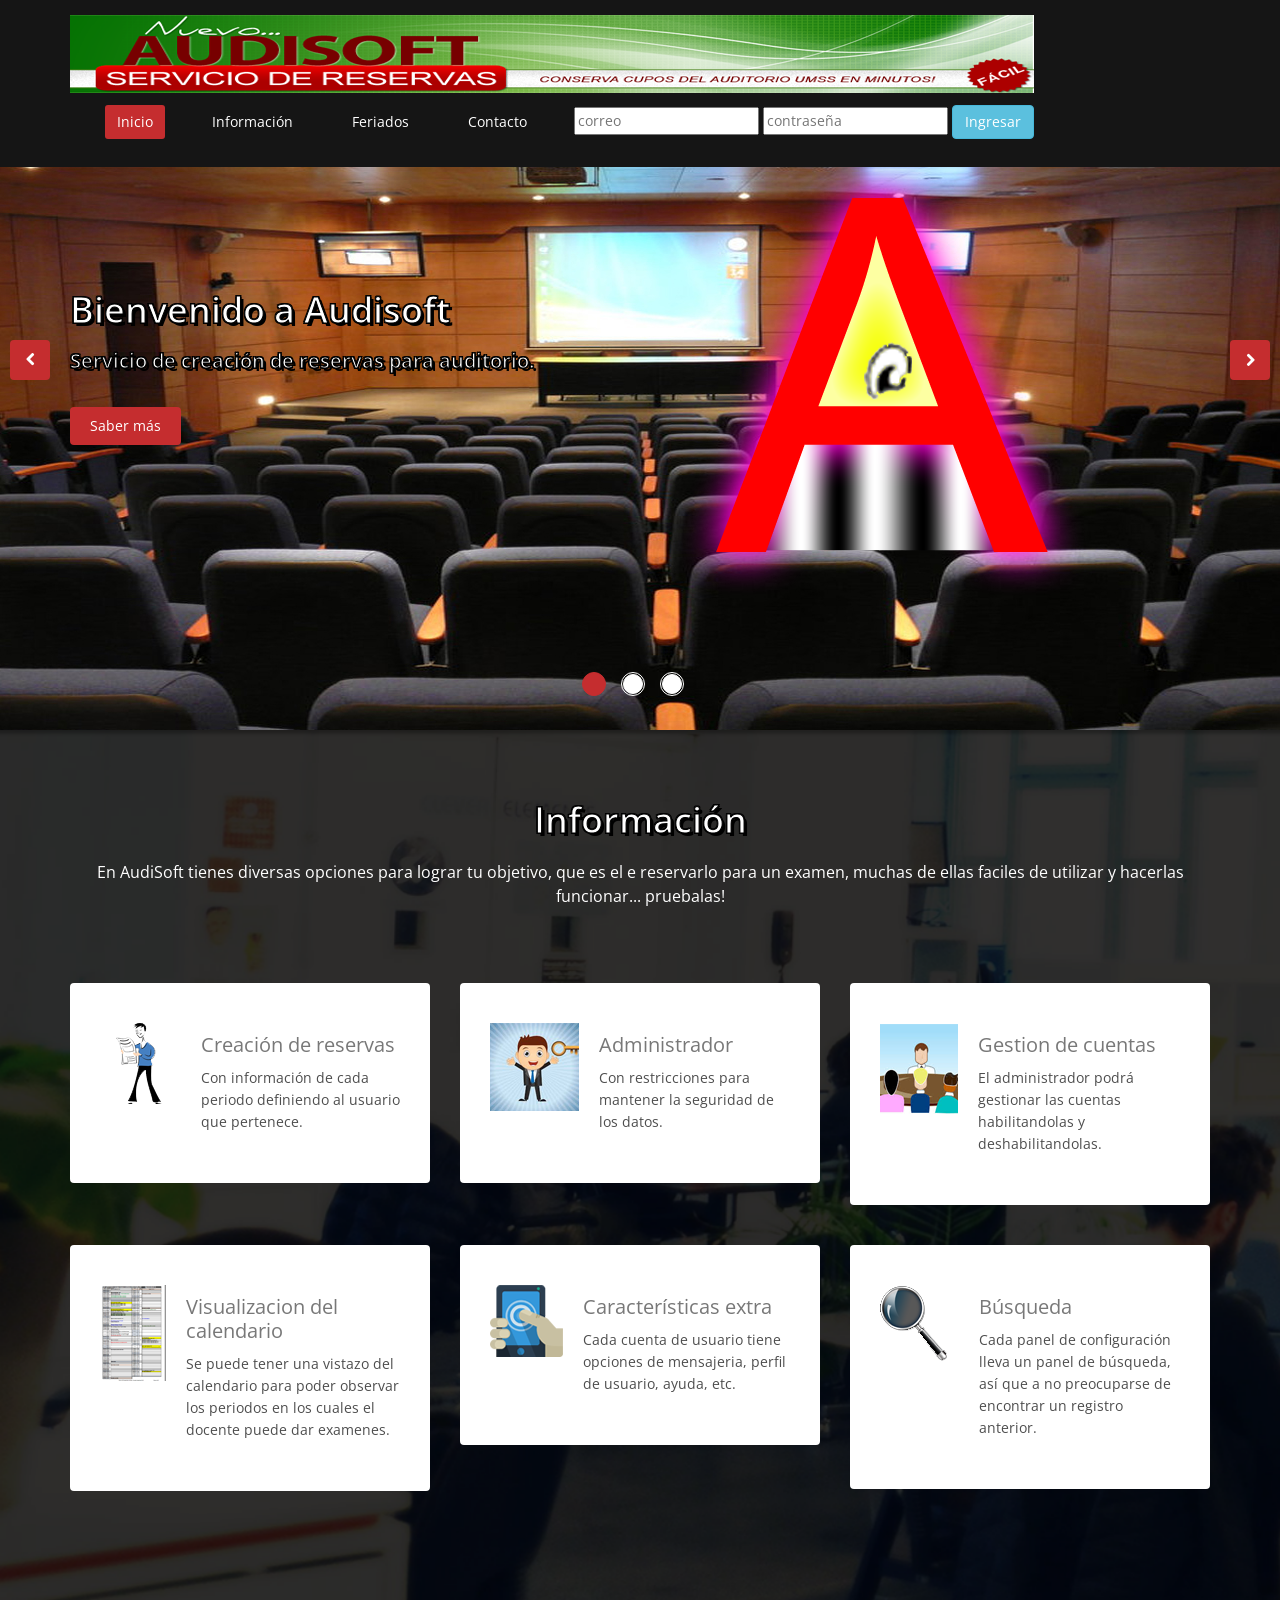
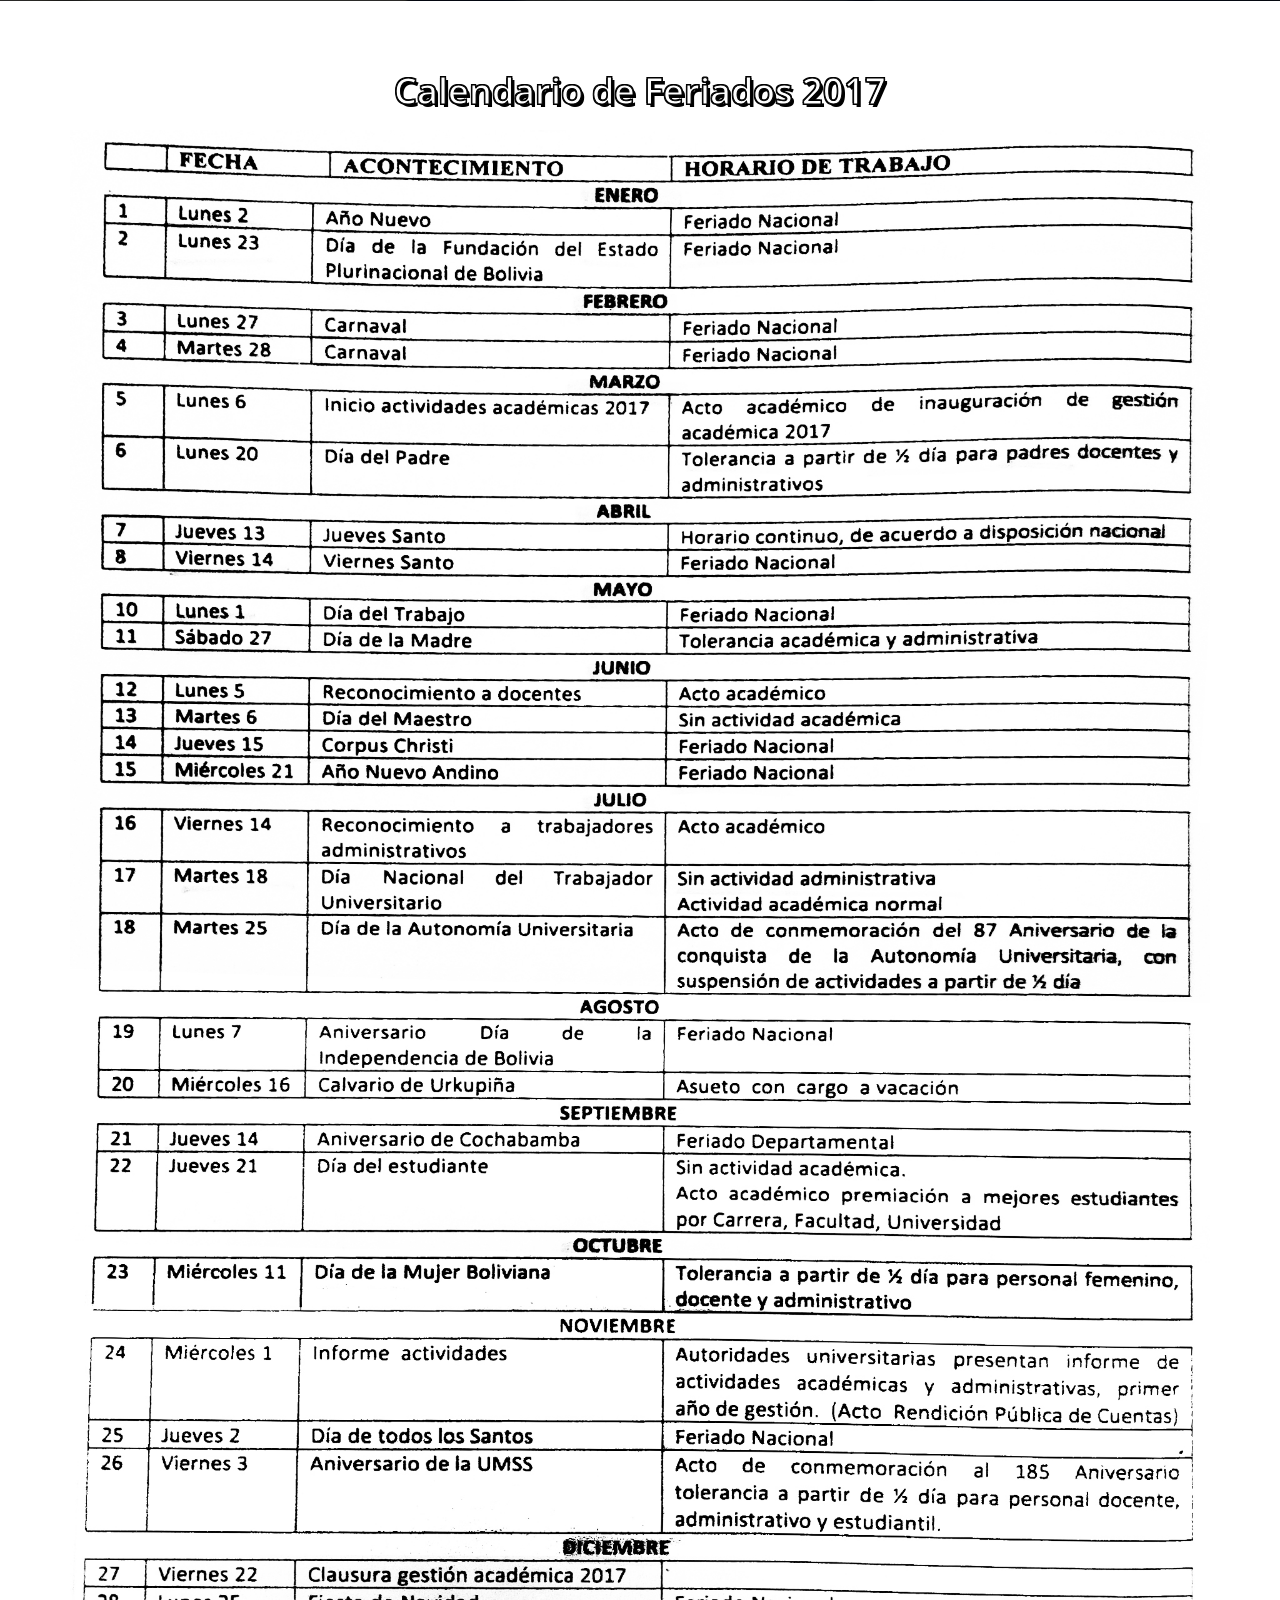
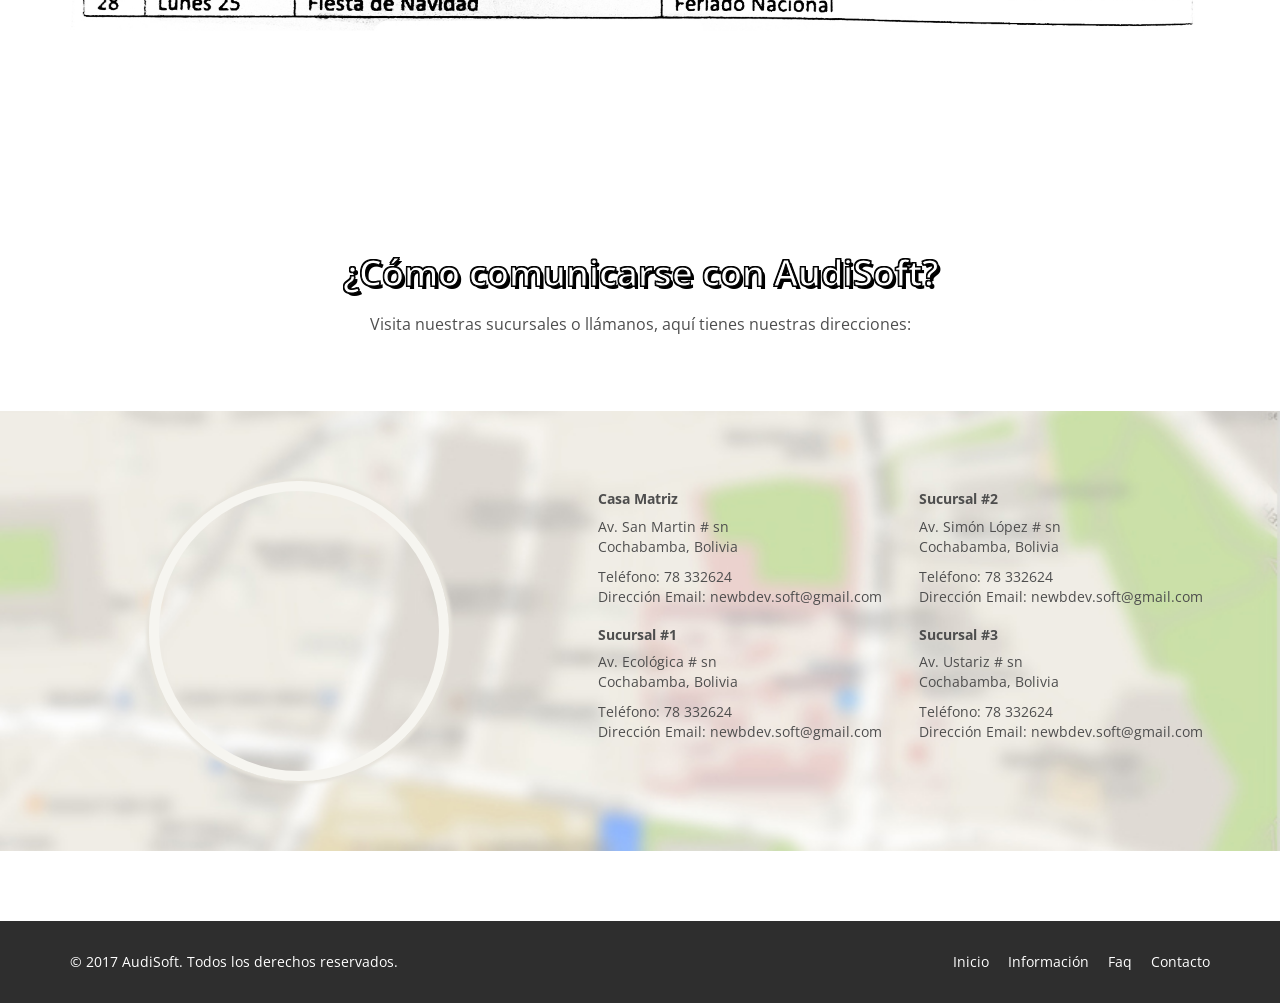
<file: Vista/visitante/index.html>
<!DOCTYPE html>
<html lang="en">
<head>
    <meta charset="utf-8">
    <meta name="viewport" content="width=device-width, initial-scale=1.0">
    <meta name="description" content="">
    <meta name="author" content="">
    <title>AudiSoft</title>
	
	<!-- core CSS -->
    <link href="css/bootstrap.min.css" rel="stylesheet">
    <link href="css/font-awesome.min.css" rel="stylesheet">
    <link href="css/animate.min.css" rel="stylesheet">
    <link href="css/prettyPhoto.css" rel="stylesheet">
    <link href="css/main.css" rel="stylesheet">
    <link href="css/responsive.css" rel="stylesheet">
    <!--[if lt IE 9]>
    <script src="js/html5shiv.js"></script>
    <script src="js/respond.min.js"></script>
    <![endif]-->       
    <link rel="shortcut icon" href="images/ico/favicon.png">
    <link rel="apple-touch-icon-precomposed" sizes="144x144" href="images/ico/apple-touch-icon-144-precomposed.png">
    <link rel="apple-touch-icon-precomposed" sizes="114x114" href="images/ico/apple-touch-icon-114-precomposed.png">
    <link rel="apple-touch-icon-precomposed" sizes="72x72" href="images/ico/apple-touch-icon-72-precomposed.png">
    <link rel="apple-touch-icon-precomposed" href="images/ico/apple-touch-icon-57-precomposed.png">
</head><!--/head-->


<!-- Menu de navegacion con login -->
<body class="homepage">

    <header id="header">
        <nav class="navbar navbar-inverse navbar-fixed-top" role="banner">
            <div class="container">
				<div>
                    <img class="img-responsive" src="images/header.png">            		
            	</div>
                <div class="navbar-header">
                    <button type="button" class="navbar-toggle" data-toggle="collapse" data-target=".navbar-collapse">
                        <span class="sr-only">Toggle navigation</span>
                        <span class="icon-bar"></span>
                        <span class="icon-bar"></span>
                        <span class="icon-bar"></span>
                    </button>

                </div>				
                <div class="collapse navbar-collapse navbar-left">
                    <ul class="nav navbar-nav">
                        <li class="active"><a href="#">Inicio</a></li>
                        <li><a href="#services">Información</a></li>
                        <li><a href="#feriados">Feriados</a></li>
                        <li><a href="#contact-info">Contacto</a></li>                        
                        <li><form id="formLogin" name="formLogin" method="get" action="../../Controlador/gestor autenticacion/procAutenticar.php">
                        <input type="email" name="emailLogin" autocomplete="on" placeholder="correo">
                        <input type="password" name="passLogin" autocomplete="off" placeholder="contraseña">
                        <input type="submit" name="buttonLogin" class="btn btn-info" id="button" value="Ingresar"/>
                	</form></li>                                                
                    </ul>
                </div>
            </div><!--/.container-->
        </nav><!--/nav-->
		
    </header><!--/header-->

    <section id="main-slider" class="no-margin">
        <div class="carousel slide">
            <ol class="carousel-indicators">
                <li data-target="#main-slider" data-slide-to="0" class="active"></li>
                <li data-target="#main-slider" data-slide-to="1"></li>
                <li data-target="#main-slider" data-slide-to="2"></li>
            </ol>
            <div class="carousel-inner">

                <div class="item active" style="background-image: url(images/slider/bg1.jpg)">
                    <div class="container">
                        <div class="row slide-margin">
                            <div class="col-sm-6">
                                <div class="carousel-content">
                                    <h1 class="animation animated-item-1">Bienvenido a Audisoft</h1>
                                    <h2 class="animation animated-item-2">Servicio de creación de reservas para auditorio.</h2>
                                    <a class="btn-slide animation animated-item-3" href="#services">Saber más</a>
                                </div>
                            </div>

                            <div class="col-sm-6 hidden-xs animation animated-item-4">
                                <div class="slider-img">
                                    <img src="images/slider/img1.png" class="img-responsive">
                                </div>
                            </div>

                        </div>
                    </div>
                </div><!--/.item-->

                <div class="item" style="background-image: url(images/slider/bg2.jpg)">
                    <div class="container">
                        <div class="row slide-margin">
                            <div class="col-sm-6">
                                <div class="carousel-content">
                                    <h1 class="animation animated-item-1">Interfaz colaborativa</h1>
                                    <h2 class="animation animated-item-2">El sistema dispone de herramientas bastante intuitivas, pruebalas!</h2>
                                    <a class="btn-slide animation animated-item-3" href="#services">Saber más</a>
                                </div>
                            </div>

                            <div class="col-sm-6 hidden-xs animation animated-item-4">
                                <div class="slider-img">
                                    <img src="images/slider/img2.png" class="img-responsive">
                                </div>
                            </div>

                        </div>
                    </div>
                </div><!--/.item-->

                <div class="item" style="background-image: url(images/slider/bg3.jpg)">
                    <div class="container">
                        <div class="row slide-margin">
                            <div class="col-sm-6">
                                <div class="carousel-content">
                                    <h1 class="animation animated-item-1">Configuración sencilla</h1>
                                    <h2 class="animation animated-item-2">Una gestión de reservas rapida y amigable</h2>
                                    <a class="btn-slide animation animated-item-3" href="#services">Saber más</a>
                                </div>
                            </div>
                            <div class="col-sm-6 hidden-xs animation animated-item-4">
                                <div class="slider-img">
                                    <img src="images/slider/img3.png" class="img-responsive">
                                </div>
                            </div>
                        </div>
                    </div>
                </div><!--/.item-->
            </div><!--/.carousel-inner-->
        </div><!--/.carousel-->
        <a class="prev hidden-xs" href="#main-slider" data-slide="prev">
            <i class="fa fa-chevron-left"></i>
        </a>
        <a class="next hidden-xs" href="#main-slider" data-slide="next">
            <i class="fa fa-chevron-right"></i>
        </a>
    </section><!--/#main-slider-->


    <section id="services" class="service-item">
	   <div class="container">
            <div class="center wow fadeInDown">
                <h2>Información</h2>
                <p class="lead">En AudiSoft tienes diversas opciones para lograr tu objetivo, que es el e reservarlo para un examen, muchas de ellas faciles de utilizar y hacerlas funcionar... pruebalas!</p>
            </div>

            <div class="row">

                <div class="col-sm-6 col-md-4">
                    <div class="media services-wrap wow fadeInDown">
                        <div class="pull-left">
                            <img class="img-responsive" src="images/services/services1.png">
                        </div>
                        <div class="media-body">
                            <h3 class="media-heading">Creación de reservas</h3>
                            <p>Con información de cada periodo definiendo al usuario que pertenece.</p>
                        </div>
                    </div>
                </div>

                <div class="col-sm-6 col-md-4">
                    <div class="media services-wrap wow fadeInDown">
                        <div class="pull-left">
                            <img class="img-responsive" src="images/services/services2.png">
                        </div>
                        <div class="media-body">
                            <h3 class="media-heading">Administrador</h3>
                            <p>Con restricciones para mantener la seguridad de los datos.</p>
                        </div>
                    </div>
                </div>

                <div class="col-sm-6 col-md-4">
                    <div class="media services-wrap wow fadeInDown">
                        <div class="pull-left">
                            <img class="img-responsive" src="images/services/services3.png">
                        </div>
                        <div class="media-body">
                            <h3 class="media-heading">Gestion de cuentas</h3>
                            <p>El administrador podrá gestionar las cuentas habilitandolas y deshabilitandolas.</p>
                        </div>
                    </div>
                </div>  

                <div class="col-sm-6 col-md-4">
                    <div class="media services-wrap wow fadeInDown">
                        <div class="pull-left">
                            <img class="img-responsive" src="images/services/services4.png">
                        </div>
                        <div class="media-body">
                            <h3 class="media-heading">Visualizacion del calendario</h3>
                            <p>Se puede tener una vistazo del calendario para poder observar los periodos en los cuales el docente puede dar examenes.</p>
                        </div>
                    </div>
                </div>

                <div class="col-sm-6 col-md-4">
                    <div class="media services-wrap wow fadeInDown">
                        <div class="pull-left">
                            <img class="img-responsive" src="images/services/services5.png">
                        </div>
                        <div class="media-body">
                            <h3 class="media-heading">Características extra</h3>
                            <p>Cada cuenta de usuario tiene opciones de mensajeria, perfil de usuario, ayuda, etc.</p>
                        </div>
                    </div>
                </div>

                <div class="col-sm-6 col-md-4">
                    <div class="media services-wrap wow fadeInDown">
                        <div class="pull-left">
                            <img class="img-responsive" src="images/services/services6.png">
                        </div>
                        <div class="media-body">
                            <h3 class="media-heading">Búsqueda</h3>
                            <p>Cada panel de configuración lleva un panel de búsqueda, así que a no preocuparse de encontrar un registro anterior.</p>
                        </div>
                    </div>
                </div>                                                
            </div><!--/.row-->
        </div><!--/.container-->
    </section><!--/#services-->

	<section id="feriados" class="service-item">
	   <div class="container">
            <div class="center wow fadeInDown">
                <h2>Calendario de Feriados 2017</h2>
                <p><img class="img-responsive" src="images/cal_fechas_com.jpg"></p>
            </div>            
        </div><!--/.container-->
    </section><!--/#feriados-->

    <section id="contact-info">
        <div class="center">                
            <h2>¿Cómo comunicarse con AudiSoft?</h2>
            <p class="lead">Visita nuestras sucursales o llámanos, aquí tienes nuestras direcciones:</p>
        </div>
        <div class="gmap-area">
            <div class="container">
                <div class="row">
                    <div class="col-sm-5 text-center">
                        <div class="gmap">
                            <iframe src="https://www.google.com/maps/embed?pb=!1m14!1m12!1m3!1d3807.8257465086003!2d-66.17471144565681!3d-17.372115972229732!2m3!1f0!2f0!3f0!3m2!1i1024!2i768!4f13.1!5e0!3m2!1ses!2sbo!4v1472047910011" width="600" height="450" frameborder="0" style="border:0" allowfullscreen></iframe>
                        </div>
                    </div>

                    <div class="col-sm-7 map-content">
                        <ul class="row">
                            <li class="col-sm-6">
                                <address>
                                    <h5>Casa Matriz</h5>
                                    <p>Av. San Martin # sn <br>
                                    Cochabamba, Bolivia</p>
                                    <p>Teléfono: 78 332624 <br>
                                    Dirección Email: newbdev.soft@gmail.com</p>
                                </address>

                                <address>
                                    <h5>Sucursal #1</h5>
                                    <p>Av. Ecológica # sn <br>
                                    Cochabamba, Bolivia</p>
                                    <p>Teléfono: 78 332624 <br>
                                    Dirección Email: newbdev.soft@gmail.com</p>
                                </address>
                            </li>


                            <li class="col-sm-6">
                                <address>
                                    <h5>Sucursal #2</h5>
                                    <p>Av. Simón López # sn <br>
                                    Cochabamba, Bolivia</p>
                                    <p>Teléfono: 78 332624 <br>
                                    Dirección Email: newbdev.soft@gmail.com</p>
                                </address>

                                <address>
                                    <h5>Sucursal #3</h5>
                                    <p>Av. Ustariz # sn <br>
                                    Cochabamba, Bolivia</p>
                                    <p>Teléfono: 78 332624 <br>
                                    Dirección Email: newbdev.soft@gmail.com</p>
                                </address>
                            </li>
                        </ul>
                    </div>
                </div>
            </div>
        </div>
    </section>  <!--/gmap_area -->

    <footer id="footer" class="midnight-blue">
        <div class="container">
            <div class="row">
                <div class="col-sm-6">
                    &copy; 2017 AudiSoft. Todos los derechos reservados.
                </div>
                <div class="col-sm-6">
                    <ul class="pull-right">
                        <li><a href="#">Inicio</a></li>
                        <li><a href="#services">Información</a></li>
                        <li><a href="#">Faq</a></li>
                        <li><a href="#contact-info">Contacto</a></li>
                    </ul>
                </div>
            </div>
        </div>
    </footer><!--/#footer-->

    <script src="js/jquery.js"></script>
    <script src="js/bootstrap.min.js"></script>
    <script src="js/jquery.prettyPhoto.js"></script>
    <script src="js/jquery.isotope.min.js"></script>
    <script src="js/main.js"></script>
    <script src="js/wow.min.js"></script>

</body>

</html>
</file>
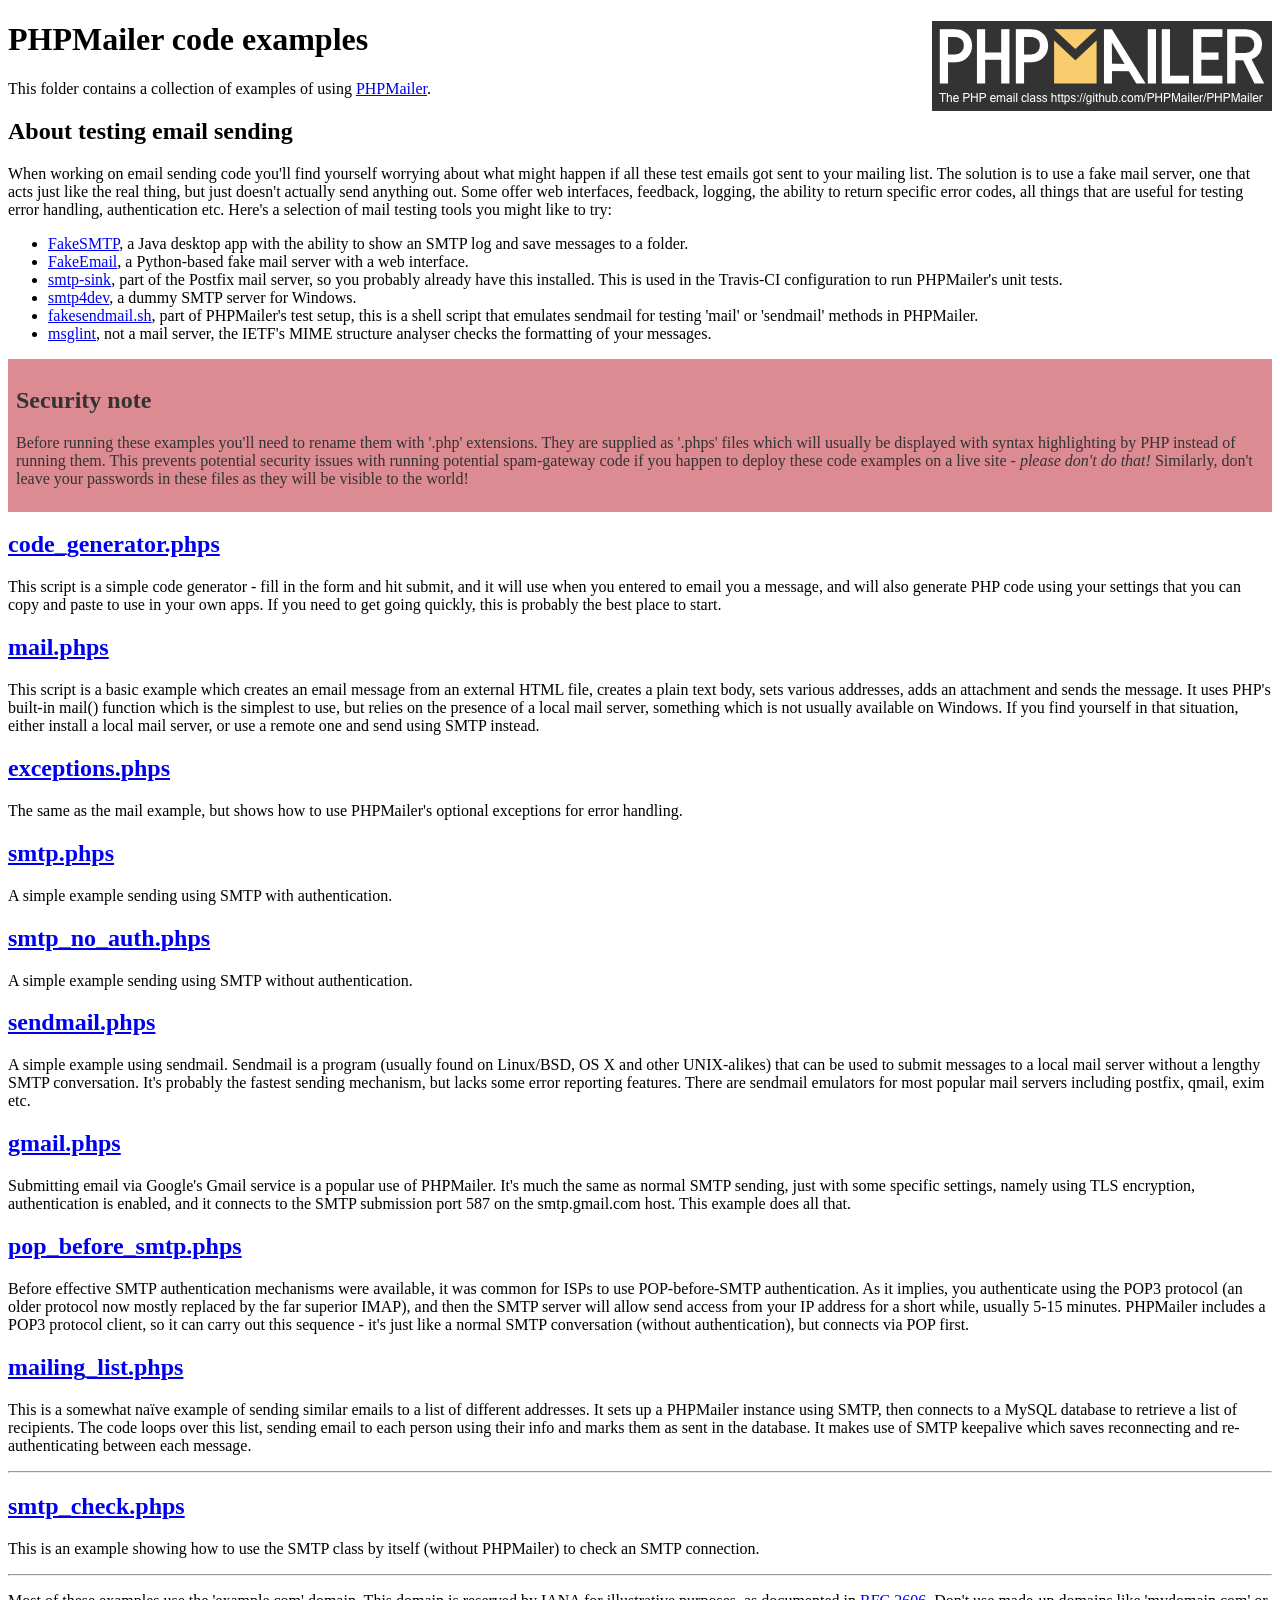
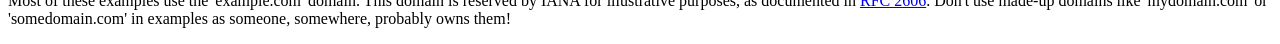
<file: librerias/PHPMailer/examples/index.html>
<!DOCTYPE html>
<html>
<head>
	<meta charset="UTF-8">
	<title>PHPMailer Examples</title>
</head>
<body>
<h1>PHPMailer code examples<a href="https://github.com/PHPMailer/PHPMailer"><img src="images/phpmailer.png" style="float:right; border:0;" alt="PHPMailer logo"></a></h1>
<p>This folder contains a collection of examples of using <a href="https://github.com/PHPMailer/PHPMailer">PHPMailer</a>.</p>
<h2>About testing email sending</h2>
<p>When working on email sending code you'll find yourself worrying about what might happen if all these test emails got sent to your mailing list. The solution is to use a fake mail server, one that acts just like the real thing, but just doesn't actually send anything out. Some offer web interfaces, feedback, logging, the ability to return specific error codes, all things that are useful for testing error handling, authentication etc. Here's a selection of mail testing tools you might like to try:</p>
<ul>
  <li><a href="https://github.com/Nilhcem/FakeSMTP">FakeSMTP</a>, a Java desktop app with the ability to show an SMTP log and save messages to a folder. </li>
  <li><a href="https://github.com/isotoma/FakeEmail">FakeEmail</a>, a Python-based fake mail server with a web interface.</li>
  <li><a href="http://www.postfix.org/smtp-sink.1.html">smtp-sink</a>, part of the Postfix mail server, so you probably already have this installed. This is used in the Travis-CI configuration to run PHPMailer's unit tests.</li>
  <li><a href="http://smtp4dev.codeplex.com">smtp4dev</a>, a dummy SMTP server for Windows.</li>
  <li><a href="https://github.com/PHPMailer/PHPMailer/blob/master/test/fakesendmail.sh">fakesendmail.sh</a>, part of PHPMailer's test setup, this is a shell script that emulates sendmail for testing 'mail' or 'sendmail' methods in PHPMailer.</li>
  <li><a href="http://tools.ietf.org/tools/msglint/">msglint</a>, not a mail server, the IETF's MIME structure analyser checks the formatting of your messages.</li>
</ul>
<div style="padding: 8px; color: #333333; background-color: #dc8b92">
<h2>Security note</h2>
<p>Before running these examples you'll need to rename them with '.php' extensions. They are supplied as '.phps' files which will usually be displayed with syntax highlighting by PHP instead of running them. This prevents potential security issues with running potential spam-gateway code if you happen to deploy these code examples on a live site - <em>please don't do that!</em> Similarly, don't leave your passwords in these files as they will be visible to the world!</p>
</div>
<h2><a href="code_generator.phps">code_generator.phps</a></h2>
<p>This script is a simple code generator - fill in the form and hit submit, and it will use when you entered to email you a message, and will also generate PHP code using your settings that you can copy and paste to use in your own apps. If you need to get going quickly, this is probably the best place to start.</p>
<h2><a href="mail.phps">mail.phps</a></h2>
<p>This script is a basic example which creates an email message from an external HTML file, creates a plain text body, sets various addresses, adds an attachment and sends the message. It uses PHP's built-in mail() function which is the simplest to use, but relies on the presence of a local mail server, something which is not usually available on Windows. If you find yourself in that situation, either install a local mail server, or use a remote one and send using SMTP instead.</p>
<h2><a href="exceptions.phps">exceptions.phps</a></h2>
<p>The same as the mail example, but shows how to use PHPMailer's optional exceptions for error handling.</p>
<h2><a href="smtp.phps">smtp.phps</a></h2>
<p>A simple example sending using SMTP with authentication.</p>
<h2><a href="smtp_no_auth.phps">smtp_no_auth.phps</a></h2>
<p>A simple example sending using SMTP without authentication.</p>
<h2><a href="sendmail.phps">sendmail.phps</a></h2>
<p>A simple example using sendmail. Sendmail is a program (usually found on Linux/BSD, OS X and other UNIX-alikes) that can be used to submit messages to a local mail server without a lengthy SMTP conversation. It's probably the fastest sending mechanism, but lacks some error reporting features. There are sendmail emulators for most popular mail servers including postfix, qmail, exim etc.</p>
<h2><a href="gmail.phps">gmail.phps</a></h2>
<p>Submitting email via Google's Gmail service is a popular use of PHPMailer. It's much the same as normal SMTP sending, just with some specific settings, namely using TLS encryption, authentication is enabled, and it connects to the SMTP submission port 587 on the smtp.gmail.com host. This example does all that.</p>
<h2><a href="pop_before_smtp.phps">pop_before_smtp.phps</a></h2>
<p>Before effective SMTP authentication mechanisms were available, it was common for ISPs to use POP-before-SMTP authentication. As it implies, you authenticate using the POP3 protocol (an older protocol now mostly replaced by the far superior IMAP), and then the SMTP server will allow send access from your IP address for a short while, usually 5-15 minutes. PHPMailer includes a POP3 protocol client, so it can carry out this sequence - it's just like a normal SMTP conversation (without authentication), but connects via POP first.</p>
<h2><a href="mailing_list.phps">mailing_list.phps</a></h2>
<p>This is a somewhat naïve example of sending similar emails to a list of different addresses. It sets up a PHPMailer instance using SMTP, then connects to a MySQL database to retrieve a list of recipients. The code loops over this list, sending email to each person using their info and marks them as sent in the database. It makes use of SMTP keepalive which saves reconnecting and re-authenticating between each message.</p>
<hr>
<h2><a href="smtp_check.phps">smtp_check.phps</a></h2>
<p>This is an example showing how to use the SMTP class by itself (without PHPMailer) to check an SMTP connection.</p>
<hr>
<p>Most of these examples use the 'example.com' domain. This domain is reserved by IANA for illustrative purposes, as documented in <a href="http://tools.ietf.org/html/rfc2606">RFC 2606</a>. Don't use made-up domains like 'mydomain.com' or 'somedomain.com' in examples as someone, somewhere, probably owns them!</p>
</body>
</html>
</file>
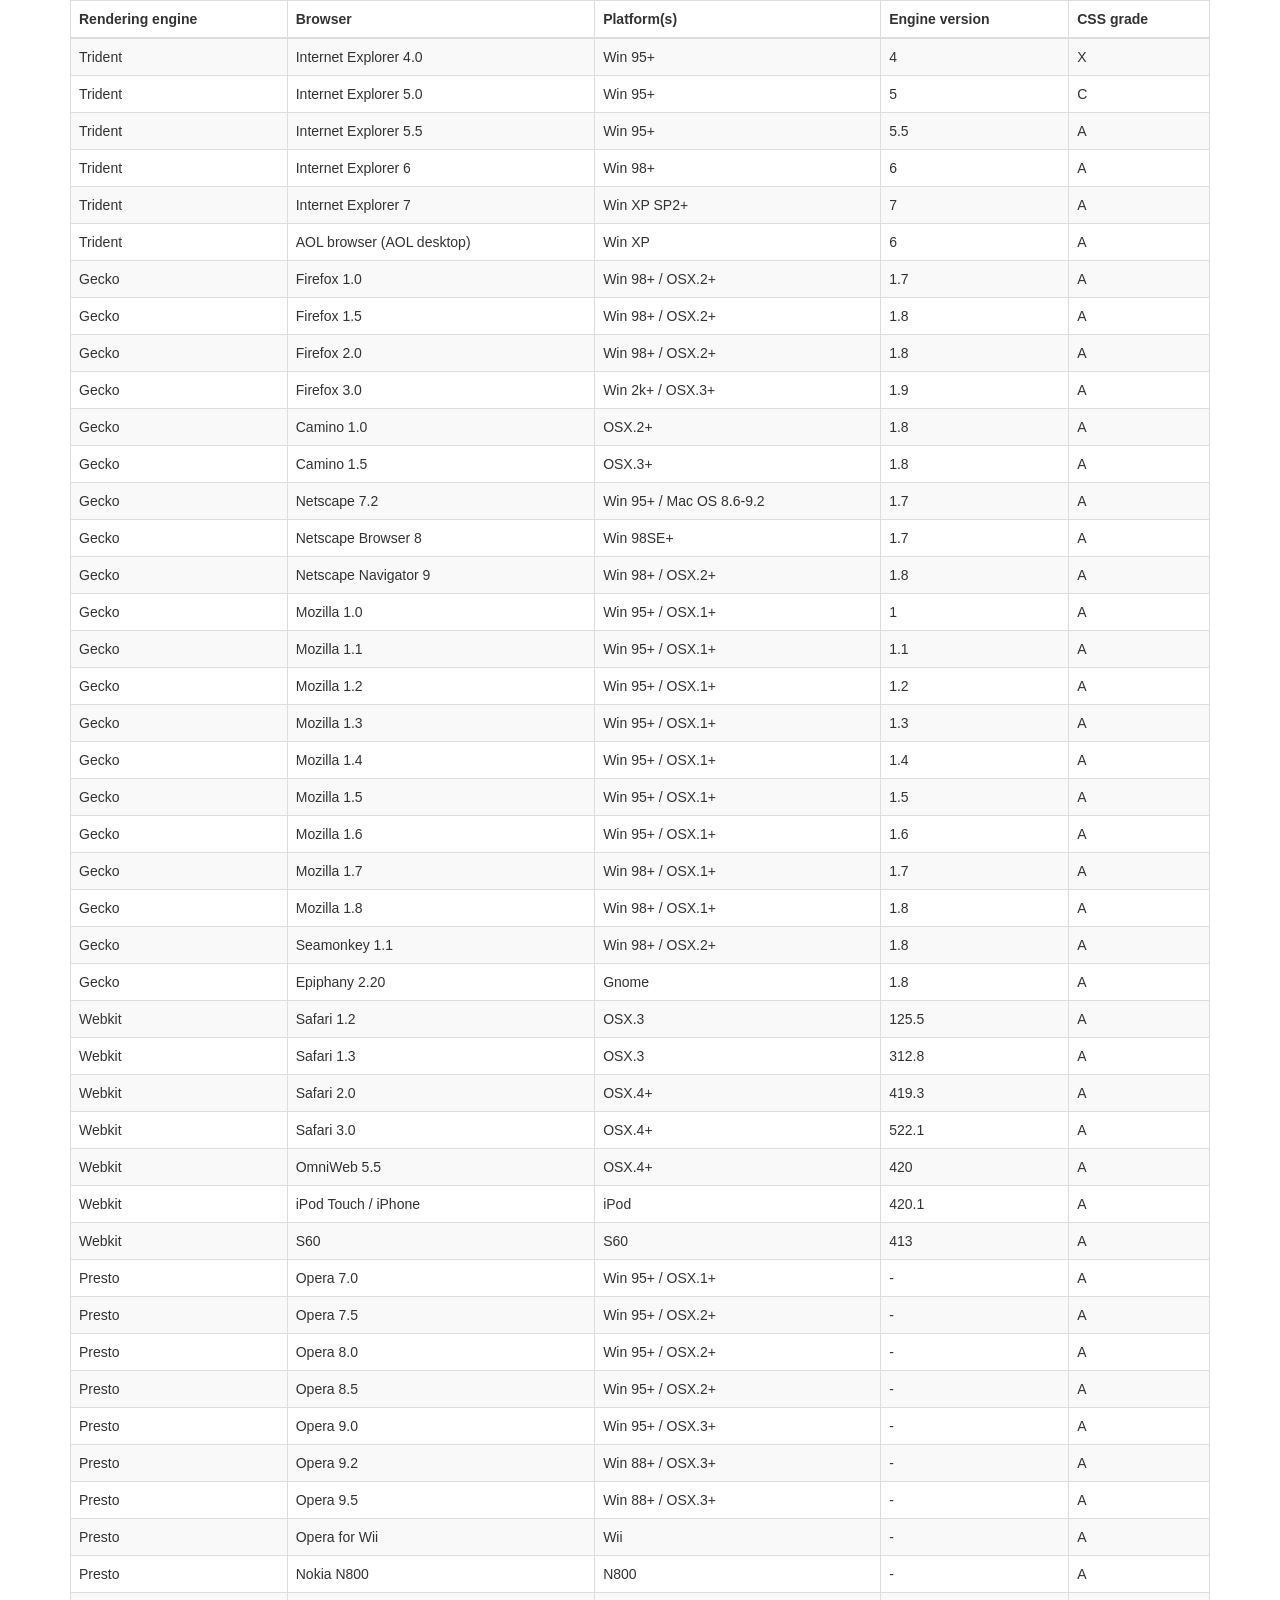
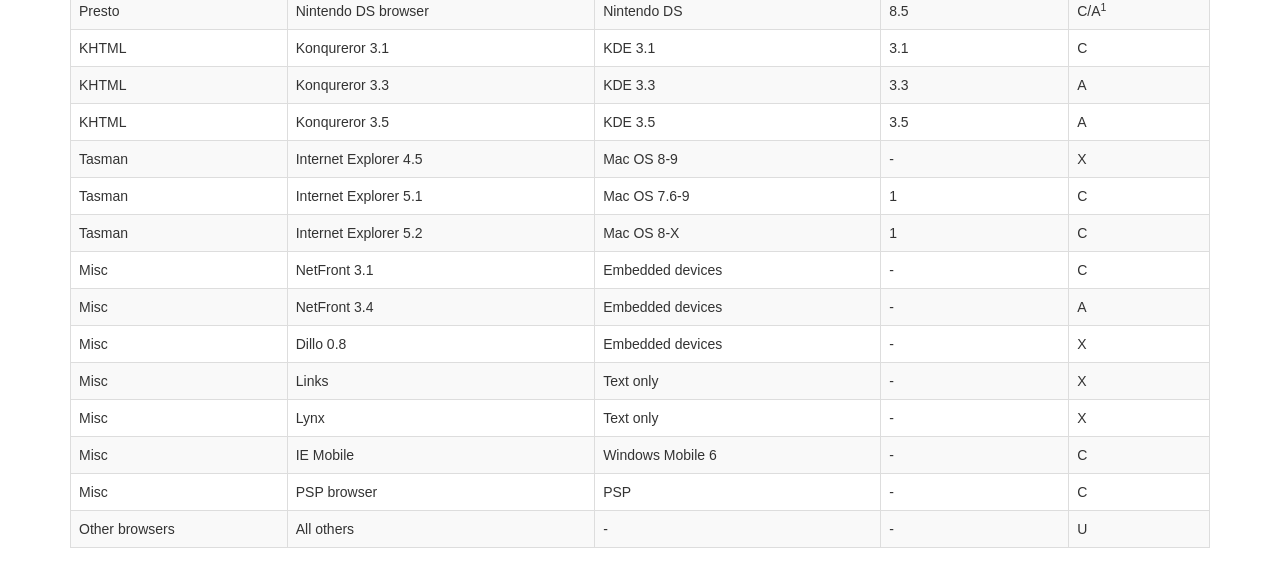
<file: Vista/administrador/vendor/datatables-plugins/index.html>
<!DOCTYPE HTML PUBLIC "-//W3C//DTD HTML 4.01//EN" "http://www.w3.org/TR/html4/strict.dtd">
<html>
	<head>
		<meta http-equiv="content-type" content="text/html; charset=utf-8" />
		
		<title>DataTables Bootstrap 3 example</title>

		<link rel="stylesheet" type="text/css" href="//maxcdn.bootstrapcdn.com/bootstrap/3.3.0/css/bootstrap.min.css">
		<link rel="stylesheet" type="text/css" href="dataTables.bootstrap.css">

		<script type="text/javascript" language="javascript" src="//code.jquery.com/jquery-1.11.1.min.js"></script>
		<script type="text/javascript" language="javascript" src="//cdn.datatables.net/1.10.3/js/jquery.dataTables.min.js"></script>
		<script type="text/javascript" language="javascript" src="dataTables.bootstrap.js"></script>
		<script type="text/javascript" charset="utf-8">
			$(document).ready(function() {
				$('#example').dataTable();
			} );
		</script>
	</head>
	<body>
		<div class="container">
			
<table cellpadding="0" cellspacing="0" border="0" class="table table-striped table-bordered" id="example">
	<thead>
		<tr>
			<th>Rendering engine</th>
			<th>Browser</th>
			<th>Platform(s)</th>
			<th>Engine version</th>
			<th>CSS grade</th>
		</tr>
	</thead>
	<tbody>
		<tr class="odd gradeX">
			<td>Trident</td>
			<td>Internet
				 Explorer 4.0</td>
			<td>Win 95+</td>
			<td class="center"> 4</td>
			<td class="center">X</td>
		</tr>
		<tr class="even gradeC">
			<td>Trident</td>
			<td>Internet
				 Explorer 5.0</td>
			<td>Win 95+</td>
			<td class="center">5</td>
			<td class="center">C</td>
		</tr>
		<tr class="odd gradeA">
			<td>Trident</td>
			<td>Internet
				 Explorer 5.5</td>
			<td>Win 95+</td>
			<td class="center">5.5</td>
			<td class="center">A</td>
		</tr>
		<tr class="even gradeA">
			<td>Trident</td>
			<td>Internet
				 Explorer 6</td>
			<td>Win 98+</td>
			<td class="center">6</td>
			<td class="center">A</td>
		</tr>
		<tr class="odd gradeA">
			<td>Trident</td>
			<td>Internet Explorer 7</td>
			<td>Win XP SP2+</td>
			<td class="center">7</td>
			<td class="center">A</td>
		</tr>
		<tr class="even gradeA">
			<td>Trident</td>
			<td>AOL browser (AOL desktop)</td>
			<td>Win XP</td>
			<td class="center">6</td>
			<td class="center">A</td>
		</tr>
		<tr class="gradeA">
			<td>Gecko</td>
			<td>Firefox 1.0</td>
			<td>Win 98+ / OSX.2+</td>
			<td class="center">1.7</td>
			<td class="center">A</td>
		</tr>
		<tr class="gradeA">
			<td>Gecko</td>
			<td>Firefox 1.5</td>
			<td>Win 98+ / OSX.2+</td>
			<td class="center">1.8</td>
			<td class="center">A</td>
		</tr>
		<tr class="gradeA">
			<td>Gecko</td>
			<td>Firefox 2.0</td>
			<td>Win 98+ / OSX.2+</td>
			<td class="center">1.8</td>
			<td class="center">A</td>
		</tr>
		<tr class="gradeA">
			<td>Gecko</td>
			<td>Firefox 3.0</td>
			<td>Win 2k+ / OSX.3+</td>
			<td class="center">1.9</td>
			<td class="center">A</td>
		</tr>
		<tr class="gradeA">
			<td>Gecko</td>
			<td>Camino 1.0</td>
			<td>OSX.2+</td>
			<td class="center">1.8</td>
			<td class="center">A</td>
		</tr>
		<tr class="gradeA">
			<td>Gecko</td>
			<td>Camino 1.5</td>
			<td>OSX.3+</td>
			<td class="center">1.8</td>
			<td class="center">A</td>
		</tr>
		<tr class="gradeA">
			<td>Gecko</td>
			<td>Netscape 7.2</td>
			<td>Win 95+ / Mac OS 8.6-9.2</td>
			<td class="center">1.7</td>
			<td class="center">A</td>
		</tr>
		<tr class="gradeA">
			<td>Gecko</td>
			<td>Netscape Browser 8</td>
			<td>Win 98SE+</td>
			<td class="center">1.7</td>
			<td class="center">A</td>
		</tr>
		<tr class="gradeA">
			<td>Gecko</td>
			<td>Netscape Navigator 9</td>
			<td>Win 98+ / OSX.2+</td>
			<td class="center">1.8</td>
			<td class="center">A</td>
		</tr>
		<tr class="gradeA">
			<td>Gecko</td>
			<td>Mozilla 1.0</td>
			<td>Win 95+ / OSX.1+</td>
			<td class="center">1</td>
			<td class="center">A</td>
		</tr>
		<tr class="gradeA">
			<td>Gecko</td>
			<td>Mozilla 1.1</td>
			<td>Win 95+ / OSX.1+</td>
			<td class="center">1.1</td>
			<td class="center">A</td>
		</tr>
		<tr class="gradeA">
			<td>Gecko</td>
			<td>Mozilla 1.2</td>
			<td>Win 95+ / OSX.1+</td>
			<td class="center">1.2</td>
			<td class="center">A</td>
		</tr>
		<tr class="gradeA">
			<td>Gecko</td>
			<td>Mozilla 1.3</td>
			<td>Win 95+ / OSX.1+</td>
			<td class="center">1.3</td>
			<td class="center">A</td>
		</tr>
		<tr class="gradeA">
			<td>Gecko</td>
			<td>Mozilla 1.4</td>
			<td>Win 95+ / OSX.1+</td>
			<td class="center">1.4</td>
			<td class="center">A</td>
		</tr>
		<tr class="gradeA">
			<td>Gecko</td>
			<td>Mozilla 1.5</td>
			<td>Win 95+ / OSX.1+</td>
			<td class="center">1.5</td>
			<td class="center">A</td>
		</tr>
		<tr class="gradeA">
			<td>Gecko</td>
			<td>Mozilla 1.6</td>
			<td>Win 95+ / OSX.1+</td>
			<td class="center">1.6</td>
			<td class="center">A</td>
		</tr>
		<tr class="gradeA">
			<td>Gecko</td>
			<td>Mozilla 1.7</td>
			<td>Win 98+ / OSX.1+</td>
			<td class="center">1.7</td>
			<td class="center">A</td>
		</tr>
		<tr class="gradeA">
			<td>Gecko</td>
			<td>Mozilla 1.8</td>
			<td>Win 98+ / OSX.1+</td>
			<td class="center">1.8</td>
			<td class="center">A</td>
		</tr>
		<tr class="gradeA">
			<td>Gecko</td>
			<td>Seamonkey 1.1</td>
			<td>Win 98+ / OSX.2+</td>
			<td class="center">1.8</td>
			<td class="center">A</td>
		</tr>
		<tr class="gradeA">
			<td>Gecko</td>
			<td>Epiphany 2.20</td>
			<td>Gnome</td>
			<td class="center">1.8</td>
			<td class="center">A</td>
		</tr>
		<tr class="gradeA">
			<td>Webkit</td>
			<td>Safari 1.2</td>
			<td>OSX.3</td>
			<td class="center">125.5</td>
			<td class="center">A</td>
		</tr>
		<tr class="gradeA">
			<td>Webkit</td>
			<td>Safari 1.3</td>
			<td>OSX.3</td>
			<td class="center">312.8</td>
			<td class="center">A</td>
		</tr>
		<tr class="gradeA">
			<td>Webkit</td>
			<td>Safari 2.0</td>
			<td>OSX.4+</td>
			<td class="center">419.3</td>
			<td class="center">A</td>
		</tr>
		<tr class="gradeA">
			<td>Webkit</td>
			<td>Safari 3.0</td>
			<td>OSX.4+</td>
			<td class="center">522.1</td>
			<td class="center">A</td>
		</tr>
		<tr class="gradeA">
			<td>Webkit</td>
			<td>OmniWeb 5.5</td>
			<td>OSX.4+</td>
			<td class="center">420</td>
			<td class="center">A</td>
		</tr>
		<tr class="gradeA">
			<td>Webkit</td>
			<td>iPod Touch / iPhone</td>
			<td>iPod</td>
			<td class="center">420.1</td>
			<td class="center">A</td>
		</tr>
		<tr class="gradeA">
			<td>Webkit</td>
			<td>S60</td>
			<td>S60</td>
			<td class="center">413</td>
			<td class="center">A</td>
		</tr>
		<tr class="gradeA">
			<td>Presto</td>
			<td>Opera 7.0</td>
			<td>Win 95+ / OSX.1+</td>
			<td class="center">-</td>
			<td class="center">A</td>
		</tr>
		<tr class="gradeA">
			<td>Presto</td>
			<td>Opera 7.5</td>
			<td>Win 95+ / OSX.2+</td>
			<td class="center">-</td>
			<td class="center">A</td>
		</tr>
		<tr class="gradeA">
			<td>Presto</td>
			<td>Opera 8.0</td>
			<td>Win 95+ / OSX.2+</td>
			<td class="center">-</td>
			<td class="center">A</td>
		</tr>
		<tr class="gradeA">
			<td>Presto</td>
			<td>Opera 8.5</td>
			<td>Win 95+ / OSX.2+</td>
			<td class="center">-</td>
			<td class="center">A</td>
		</tr>
		<tr class="gradeA">
			<td>Presto</td>
			<td>Opera 9.0</td>
			<td>Win 95+ / OSX.3+</td>
			<td class="center">-</td>
			<td class="center">A</td>
		</tr>
		<tr class="gradeA">
			<td>Presto</td>
			<td>Opera 9.2</td>
			<td>Win 88+ / OSX.3+</td>
			<td class="center">-</td>
			<td class="center">A</td>
		</tr>
		<tr class="gradeA">
			<td>Presto</td>
			<td>Opera 9.5</td>
			<td>Win 88+ / OSX.3+</td>
			<td class="center">-</td>
			<td class="center">A</td>
		</tr>
		<tr class="gradeA">
			<td>Presto</td>
			<td>Opera for Wii</td>
			<td>Wii</td>
			<td class="center">-</td>
			<td class="center">A</td>
		</tr>
		<tr class="gradeA">
			<td>Presto</td>
			<td>Nokia N800</td>
			<td>N800</td>
			<td class="center">-</td>
			<td class="center">A</td>
		</tr>
		<tr class="gradeA">
			<td>Presto</td>
			<td>Nintendo DS browser</td>
			<td>Nintendo DS</td>
			<td class="center">8.5</td>
			<td class="center">C/A<sup>1</sup></td>
		</tr>
		<tr class="gradeC">
			<td>KHTML</td>
			<td>Konqureror 3.1</td>
			<td>KDE 3.1</td>
			<td class="center">3.1</td>
			<td class="center">C</td>
		</tr>
		<tr class="gradeA">
			<td>KHTML</td>
			<td>Konqureror 3.3</td>
			<td>KDE 3.3</td>
			<td class="center">3.3</td>
			<td class="center">A</td>
		</tr>
		<tr class="gradeA">
			<td>KHTML</td>
			<td>Konqureror 3.5</td>
			<td>KDE 3.5</td>
			<td class="center">3.5</td>
			<td class="center">A</td>
		</tr>
		<tr class="gradeX">
			<td>Tasman</td>
			<td>Internet Explorer 4.5</td>
			<td>Mac OS 8-9</td>
			<td class="center">-</td>
			<td class="center">X</td>
		</tr>
		<tr class="gradeC">
			<td>Tasman</td>
			<td>Internet Explorer 5.1</td>
			<td>Mac OS 7.6-9</td>
			<td class="center">1</td>
			<td class="center">C</td>
		</tr>
		<tr class="gradeC">
			<td>Tasman</td>
			<td>Internet Explorer 5.2</td>
			<td>Mac OS 8-X</td>
			<td class="center">1</td>
			<td class="center">C</td>
		</tr>
		<tr class="gradeA">
			<td>Misc</td>
			<td>NetFront 3.1</td>
			<td>Embedded devices</td>
			<td class="center">-</td>
			<td class="center">C</td>
		</tr>
		<tr class="gradeA">
			<td>Misc</td>
			<td>NetFront 3.4</td>
			<td>Embedded devices</td>
			<td class="center">-</td>
			<td class="center">A</td>
		</tr>
		<tr class="gradeX">
			<td>Misc</td>
			<td>Dillo 0.8</td>
			<td>Embedded devices</td>
			<td class="center">-</td>
			<td class="center">X</td>
		</tr>
		<tr class="gradeX">
			<td>Misc</td>
			<td>Links</td>
			<td>Text only</td>
			<td class="center">-</td>
			<td class="center">X</td>
		</tr>
		<tr class="gradeX">
			<td>Misc</td>
			<td>Lynx</td>
			<td>Text only</td>
			<td class="center">-</td>
			<td class="center">X</td>
		</tr>
		<tr class="gradeC">
			<td>Misc</td>
			<td>IE Mobile</td>
			<td>Windows Mobile 6</td>
			<td class="center">-</td>
			<td class="center">C</td>
		</tr>
		<tr class="gradeC">
			<td>Misc</td>
			<td>PSP browser</td>
			<td>PSP</td>
			<td class="center">-</td>
			<td class="center">C</td>
		</tr>
		<tr class="gradeU">
			<td>Other browsers</td>
			<td>All others</td>
			<td>-</td>
			<td class="center">-</td>
			<td class="center">U</td>
		</tr>
	</tbody>
</table>
			
		</div>
	</body>
</html>
</file>
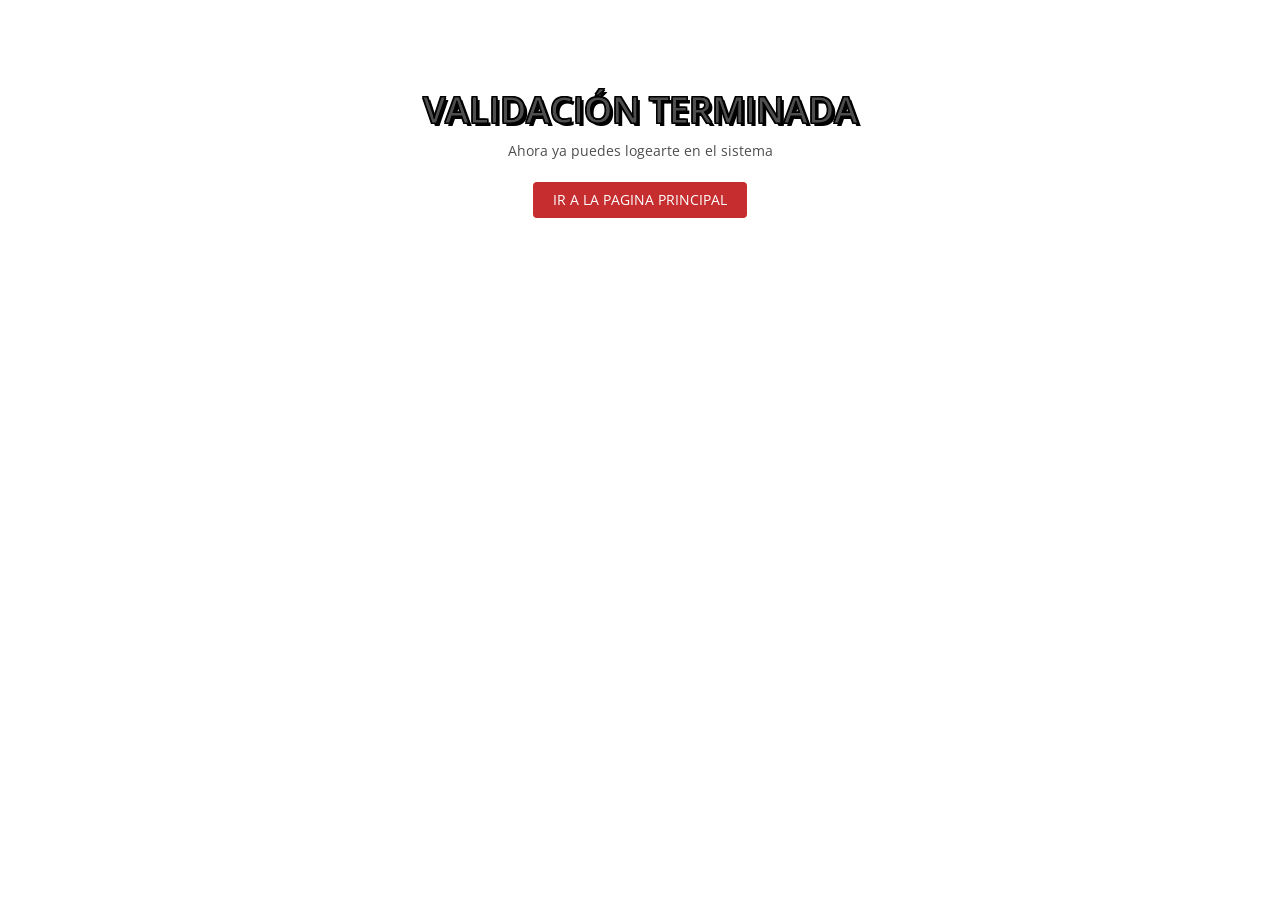
<file: Vista/visitante/validacionCorrecta.html>
<!DOCTYPE html>
<html lang="en">
<head>
    <meta charset="utf-8">
    <meta name="viewport" content="width=device-width, initial-scale=1.0">
    <meta name="description" content="">
    <meta name="author" content="">
    <title>Validacion Correcta</title>
    <link href="css/bootstrap.min.css" rel="stylesheet">
    <link href="css/font-awesome.min.css" rel="stylesheet">
    <link href="css/prettyPhoto.css" rel="stylesheet">
    <link href="css/animate.min.css" rel="stylesheet">
    <link href="css/main.css" rel="stylesheet">
    <link href="css/responsive.css" rel="stylesheet">
    <!--[if lt IE 9]>
    <script src="js/html5shiv.js"></script>
    <script src="js/respond.min.js"></script>
    <![endif]-->       
    <link rel="shortcut icon" href="images/ico/favicon.ico">
    <link rel="apple-touch-icon-precomposed" sizes="144x144" href="images/ico/apple-touch-icon-144-precomposed.png">
    <link rel="apple-touch-icon-precomposed" sizes="114x114" href="images/ico/apple-touch-icon-114-precomposed.png">
    <link rel="apple-touch-icon-precomposed" sizes="72x72" href="images/ico/apple-touch-icon-72-precomposed.png">
    <link rel="apple-touch-icon-precomposed" href="images/ico/apple-touch-icon-57-precomposed.png">
</head><!--/head-->
<body>

    <section id="error" class="container text-center">
        <h1>Validación terminada</h1>
        <p>Ahora ya puedes logearte en el sistema</p>
        <a class="btn btn-primary" href="index.html">IR A LA PAGINA PRINCIPAL</a>
    </section><!--/#error-->

    <script src="js/jquery.js"></script>
    <script src="js/bootstrap.min.js"></script>
    <script src="js/jquery.prettyPhoto.js"></script>
    <script src="js/jquery.isotope.min.js"></script>
    <script src="js/main.js"></script>
    <script src="js/wow.min.js"></script>
</body>
</html>
</file>
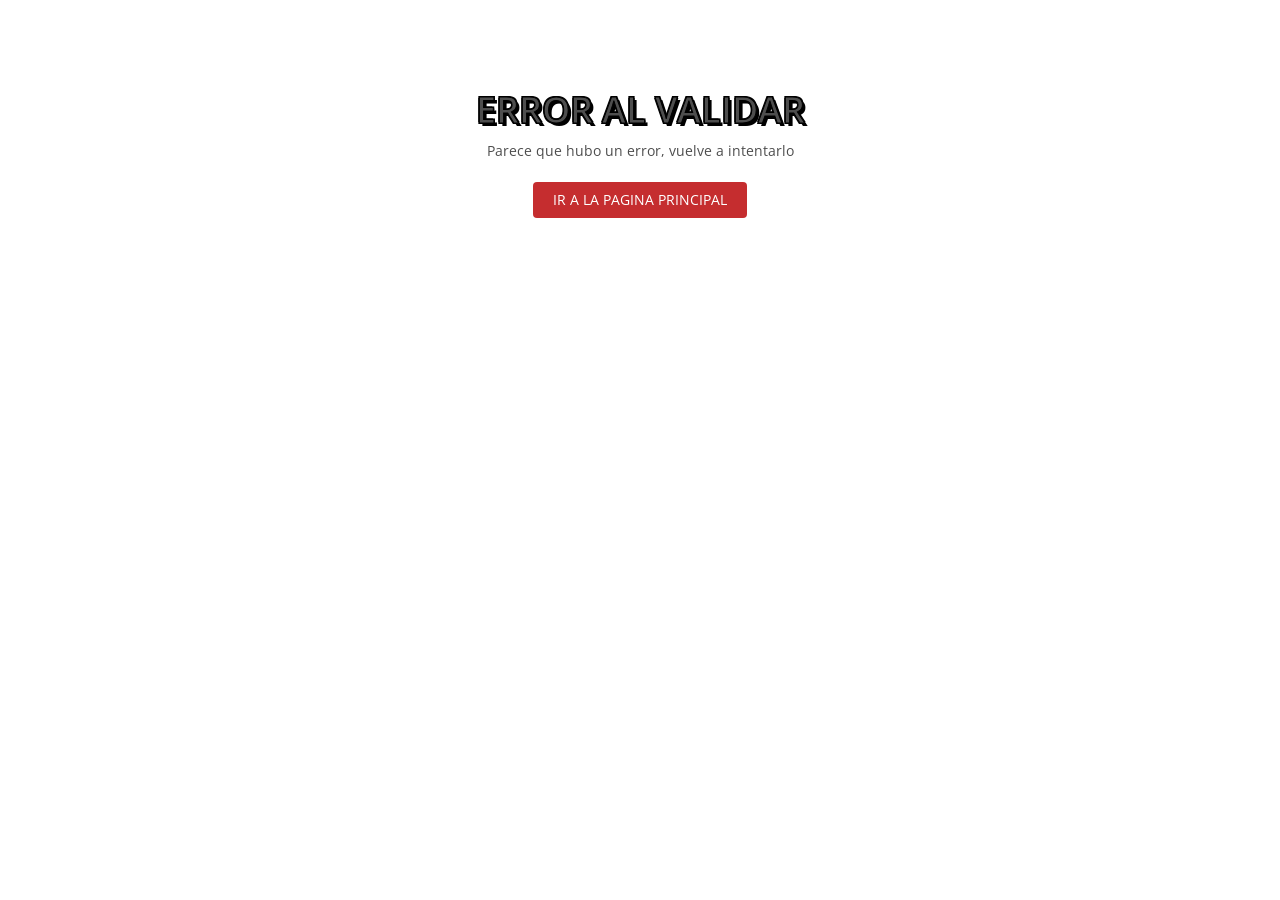
<file: Vista/visitante/validacionIncorrecta.html>
<!DOCTYPE html>
<html lang="en">
<head>
    <meta charset="utf-8">
    <meta name="viewport" content="width=device-width, initial-scale=1.0">
    <meta name="description" content="">
    <meta name="author" content="">
    <title>Validacion Incorrecta</title>
    <link href="css/bootstrap.min.css" rel="stylesheet">
    <link href="css/font-awesome.min.css" rel="stylesheet">
    <link href="css/prettyPhoto.css" rel="stylesheet">
    <link href="css/animate.min.css" rel="stylesheet">
    <link href="css/main.css" rel="stylesheet">
    <link href="css/responsive.css" rel="stylesheet">
    <!--[if lt IE 9]>
    <script src="js/html5shiv.js"></script>
    <script src="js/respond.min.js"></script>
    <![endif]-->       
    <link rel="shortcut icon" href="images/ico/favicon.ico">
    <link rel="apple-touch-icon-precomposed" sizes="144x144" href="images/ico/apple-touch-icon-144-precomposed.png">
    <link rel="apple-touch-icon-precomposed" sizes="114x114" href="images/ico/apple-touch-icon-114-precomposed.png">
    <link rel="apple-touch-icon-precomposed" sizes="72x72" href="images/ico/apple-touch-icon-72-precomposed.png">
    <link rel="apple-touch-icon-precomposed" href="images/ico/apple-touch-icon-57-precomposed.png">
</head><!--/head-->
<body>

    <section id="error" class="container text-center">
        <h1>Error al validar</h1>
        <p>Parece que hubo un error, vuelve a intentarlo</p>
        <a class="btn btn-primary" href="index.html">IR A LA PAGINA PRINCIPAL</a>
    </section><!--/#error-->

    <script src="js/jquery.js"></script>
    <script src="js/bootstrap.min.js"></script>
    <script src="js/jquery.prettyPhoto.js"></script>
    <script src="js/jquery.isotope.min.js"></script>
    <script src="js/main.js"></script>
    <script src="js/wow.min.js"></script>
</body>
</html>
</file>
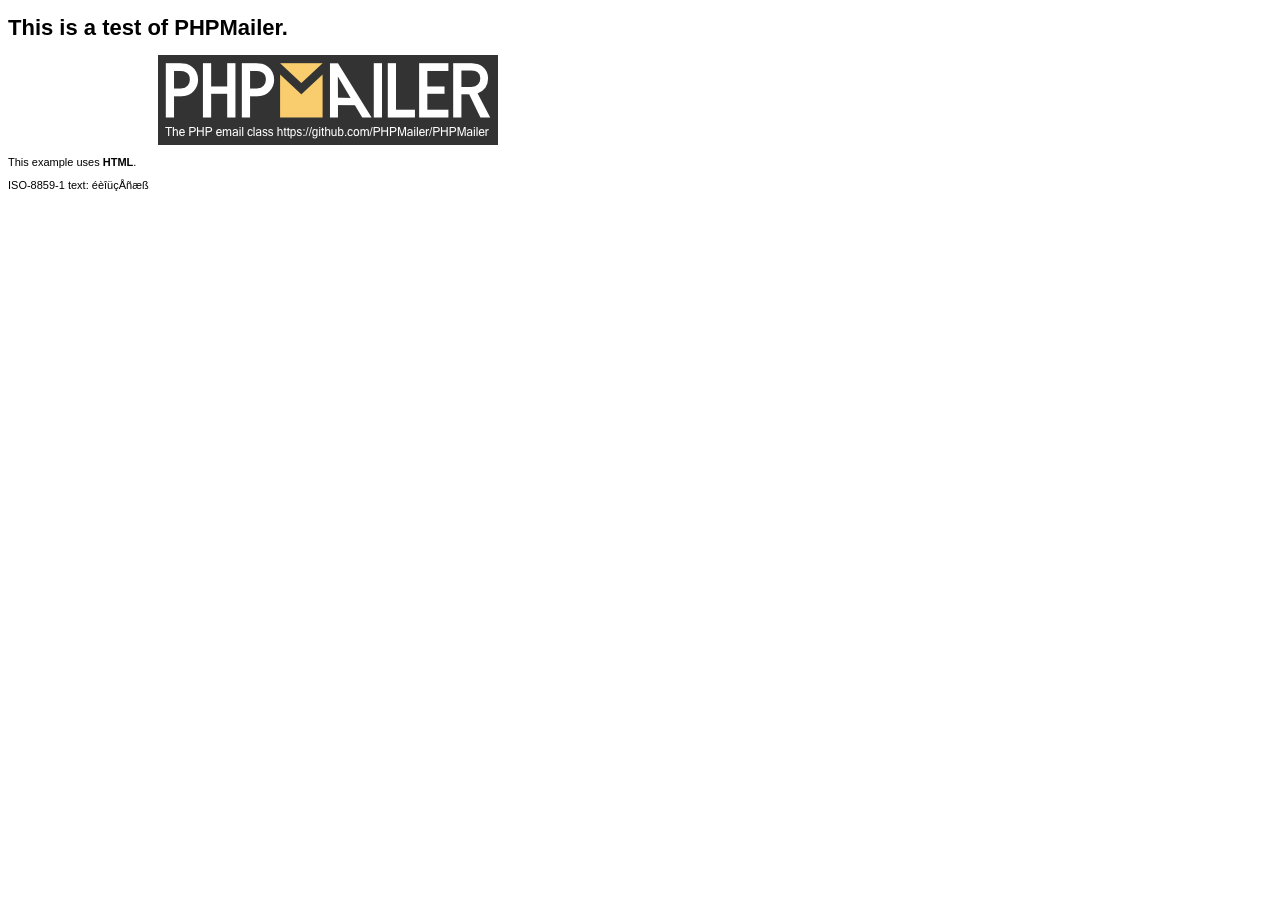
<file: librerias/PHPMailer/examples/contents.html>
<!DOCTYPE HTML PUBLIC "-//W3C//DTD HTML 4.01 Transitional//EN" "http://www.w3.org/TR/html4/loose.dtd">
<html>
<head>
  <meta http-equiv="Content-Type" content="text/html; charset=iso-8859-1">
  <title>PHPMailer Test</title>
</head>
<body>
<div style="width: 640px; font-family: Arial, Helvetica, sans-serif; font-size: 11px;">
  <h1>This is a test of PHPMailer.</h1>
  <div align="center">
    <a href="https://github.com/PHPMailer/PHPMailer/"><img src="images/phpmailer.png" height="90" width="340" alt="PHPMailer rocks"></a>
  </div>
  <p>This example uses <strong>HTML</strong>.</p>
  <p>ISO-8859-1 text: ���������</p>
</div>
</body>
</html>
</file>
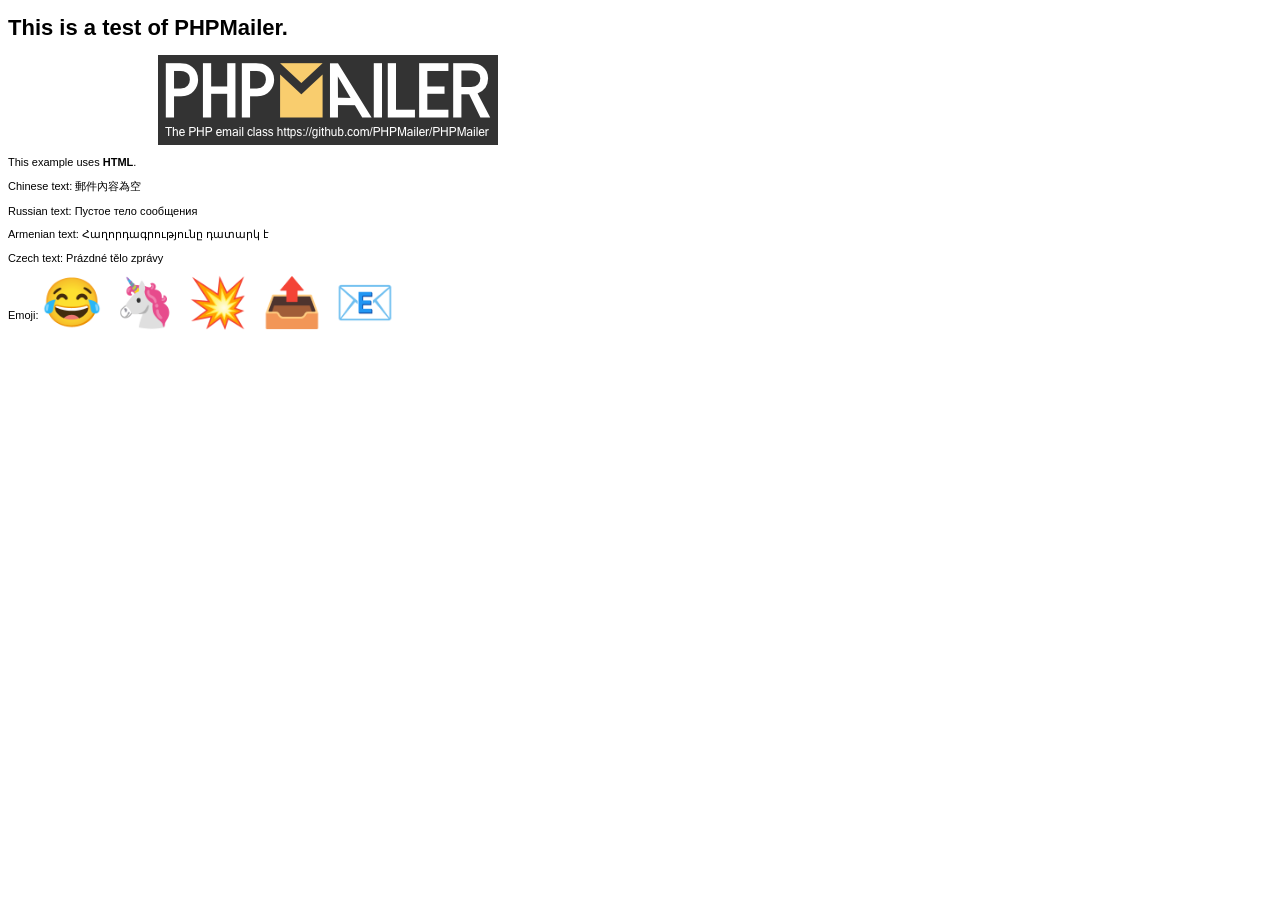
<file: librerias/PHPMailer/examples/contentsutf8.html>
<!DOCTYPE HTML PUBLIC "-//W3C//DTD HTML 4.01 Transitional//EN" "http://www.w3.org/TR/html4/loose.dtd">
<html>
<head>
  <meta http-equiv="Content-Type" content="text/html; charset=utf-8">
  <title>PHPMailer Test</title>
</head>
<body>
<div style="width: 640px; font-family: Arial, Helvetica, sans-serif; font-size: 11px;">
  <h1>This is a test of PHPMailer.</h1>
  <div align="center">
    <a href="https://github.com/PHPMailer/PHPMailer/"><img src="images/phpmailer.png" height="90" width="340" alt="PHPMailer rocks"></a>
  </div>
  <p>This example uses <strong>HTML</strong>.</p>
  <p>Chinese text: 郵件內容為空</p>
  <p>Russian text: Пустое тело сообщения</p>
  <p>Armenian text: Հաղորդագրությունը դատարկ է</p>
  <p>Czech text: Prázdné tělo zprávy</p>
  <p>Emoji: <span style="font-size: 48px">😂 🦄 💥 📤 📧</span></p>
</div>
</body>
</html>
</file>
<file: Vista/visitante/css/prettyPhoto.css>
div.pp_default .pp_top,div.pp_default .pp_top .pp_middle,div.pp_default .pp_top .pp_left,div.pp_default .pp_top .pp_right,div.pp_default .pp_bottom,div.pp_default .pp_bottom .pp_left,div.pp_default .pp_bottom .pp_middle,div.pp_default .pp_bottom .pp_right{height:13px}
div.pp_default .pp_top .pp_left{background:url(../images/prettyPhoto/default/sprite.png) -78px -93px no-repeat}
div.pp_default .pp_top .pp_middle{background:url(../images/prettyPhoto/default/sprite_x.png) top left repeat-x}
div.pp_default .pp_top .pp_right{background:url(../images/prettyPhoto/default/sprite.png) -112px -93px no-repeat}
div.pp_default .pp_content .ppt{color:#f8f8f8}
div.pp_default .pp_content_container .pp_left{background:url(../images/prettyPhoto/default/sprite_y.png) -7px 0 repeat-y;padding-left:13px}
div.pp_default .pp_content_container .pp_right{background:url(../images/prettyPhoto/default/sprite_y.png) top right repeat-y;padding-right:13px}
div.pp_default .pp_next:hover{background:url(../images/prettyPhoto/default/sprite_next.png) center right no-repeat;cursor:pointer}
div.pp_default .pp_previous:hover{background:url(../images/prettyPhoto/default/sprite_prev.png) center left no-repeat;cursor:pointer}
div.pp_default .pp_expand{background:url(../images/prettyPhoto/default/sprite.png) 0 -29px no-repeat;cursor:pointer;width:28px;height:28px}
div.pp_default .pp_expand:hover{background:url(../images/prettyPhoto/default/sprite.png) 0 -56px no-repeat;cursor:pointer}
div.pp_default .pp_contract{background:url(../images/prettyPhoto/default/sprite.png) 0 -84px no-repeat;cursor:pointer;width:28px;height:28px}
div.pp_default .pp_contract:hover{background:url(../images/prettyPhoto/default/sprite.png) 0 -113px no-repeat;cursor:pointer}
div.pp_default .pp_close{width:30px;height:30px;background:url(../images/prettyPhoto/default/sprite.png) 2px 1px no-repeat;cursor:pointer}
div.pp_default .pp_gallery ul li a{background:url(../images/prettyPhoto/default/default_thumb.png) center center #f8f8f8;border:1px solid #aaa}
div.pp_default .pp_social{margin-top:7px}
div.pp_default .pp_gallery a.pp_arrow_previous,div.pp_default .pp_gallery a.pp_arrow_next{position:static;left:auto}
div.pp_default .pp_nav .pp_play,div.pp_default .pp_nav .pp_pause{background:url(../images/prettyPhoto/default/sprite.png) -51px 1px no-repeat;height:30px;width:30px}
div.pp_default .pp_nav .pp_pause{background-position:-51px -29px}
div.pp_default a.pp_arrow_previous,div.pp_default a.pp_arrow_next{background:url(../images/prettyPhoto/default/sprite.png) -31px -3px no-repeat;height:20px;width:20px;margin:4px 0 0}
div.pp_default a.pp_arrow_next{left:52px;background-position:-82px -3px}
div.pp_default .pp_content_container .pp_details{margin-top:5px}
div.pp_default .pp_nav{clear:none;height:30px;width:110px;position:relative}
div.pp_default .pp_nav .currentTextHolder{font-family:Georgia;font-style:italic;color:#999;font-size:11px;left:75px;line-height:25px;position:absolute;top:2px;margin:0;padding:0 0 0 10px}
div.pp_default .pp_close:hover,div.pp_default .pp_nav .pp_play:hover,div.pp_default .pp_nav .pp_pause:hover,div.pp_default .pp_arrow_next:hover,div.pp_default .pp_arrow_previous:hover{opacity:0.7}
div.pp_default .pp_description{font-size:11px;font-weight:700;line-height:14px;margin:5px 50px 5px 0}
div.pp_default .pp_bottom .pp_left{background:url(../images/prettyPhoto/default/sprite.png) -78px -127px no-repeat}
div.pp_default .pp_bottom .pp_middle{background:url(../images/prettyPhoto/default/sprite_x.png) bottom left repeat-x}
div.pp_default .pp_bottom .pp_right{background:url(../images/prettyPhoto/default/sprite.png) -112px -127px no-repeat}
div.pp_default .pp_loaderIcon{background:url(../images/prettyPhoto/default/loader.gif) center center no-repeat}
div.light_rounded .pp_top .pp_left{background:url(../images/prettyPhoto/light_rounded/sprite.png) -88px -53px no-repeat}
div.light_rounded .pp_top .pp_right{background:url(../images/prettyPhoto/light_rounded/sprite.png) -110px -53px no-repeat}
div.light_rounded .pp_next:hover{background:url(../images/prettyPhoto/light_rounded/btnNext.png) center right no-repeat;cursor:pointer}
div.light_rounded .pp_previous:hover{background:url(../images/prettyPhoto/light_rounded/btnPrevious.png) center left no-repeat;cursor:pointer}
div.light_rounded .pp_expand{background:url(../images/prettyPhoto/light_rounded/sprite.png) -31px -26px no-repeat;cursor:pointer}
div.light_rounded .pp_expand:hover{background:url(../images/prettyPhoto/light_rounded/sprite.png) -31px -47px no-repeat;cursor:pointer}
div.light_rounded .pp_contract{background:url(../images/prettyPhoto/light_rounded/sprite.png) 0 -26px no-repeat;cursor:pointer}
div.light_rounded .pp_contract:hover{background:url(../images/prettyPhoto/light_rounded/sprite.png) 0 -47px no-repeat;cursor:pointer}
div.light_rounded .pp_close{width:75px;height:22px;background:url(../images/prettyPhoto/light_rounded/sprite.png) -1px -1px no-repeat;cursor:pointer}
div.light_rounded .pp_nav .pp_play{background:url(../images/prettyPhoto/light_rounded/sprite.png) -1px -100px no-repeat;height:15px;width:14px}
div.light_rounded .pp_nav .pp_pause{background:url(../images/prettyPhoto/light_rounded/sprite.png) -24px -100px no-repeat;height:15px;width:14px}
div.light_rounded .pp_arrow_previous{background:url(../images/prettyPhoto/light_rounded/sprite.png) 0 -71px no-repeat}
div.light_rounded .pp_arrow_next{background:url(../images/prettyPhoto/light_rounded/sprite.png) -22px -71px no-repeat}
div.light_rounded .pp_bottom .pp_left{background:url(../images/prettyPhoto/light_rounded/sprite.png) -88px -80px no-repeat}
div.light_rounded .pp_bottom .pp_right{background:url(../images/prettyPhoto/light_rounded/sprite.png) -110px -80px no-repeat}
div.dark_rounded .pp_top .pp_left{background:url(../images/prettyPhoto/dark_rounded/sprite.png) -88px -53px no-repeat}
div.dark_rounded .pp_top .pp_right{background:url(../images/prettyPhoto/dark_rounded/sprite.png) -110px -53px no-repeat}
div.dark_rounded .pp_content_container .pp_left{background:url(../images/prettyPhoto/dark_rounded/contentPattern.png) top left repeat-y}
div.dark_rounded .pp_content_container .pp_right{background:url(../images/prettyPhoto/dark_rounded/contentPattern.png) top right repeat-y}
div.dark_rounded .pp_next:hover{background:url(../images/prettyPhoto/dark_rounded/btnNext.png) center right no-repeat;cursor:pointer}
div.dark_rounded .pp_previous:hover{background:url(../images/prettyPhoto/dark_rounded/btnPrevious.png) center left no-repeat;cursor:pointer}
div.dark_rounded .pp_expand{background:url(../images/prettyPhoto/dark_rounded/sprite.png) -31px -26px no-repeat;cursor:pointer}
div.dark_rounded .pp_expand:hover{background:url(../images/prettyPhoto/dark_rounded/sprite.png) -31px -47px no-repeat;cursor:pointer}
div.dark_rounded .pp_contract{background:url(../images/prettyPhoto/dark_rounded/sprite.png) 0 -26px no-repeat;cursor:pointer}
div.dark_rounded .pp_contract:hover{background:url(../images/prettyPhoto/dark_rounded/sprite.png) 0 -47px no-repeat;cursor:pointer}
div.dark_rounded .pp_close{width:75px;height:22px;background:url(../images/prettyPhoto/dark_rounded/sprite.png) -1px -1px no-repeat;cursor:pointer}
div.dark_rounded .pp_description{margin-right:85px;color:#fff}
div.dark_rounded .pp_nav .pp_play{background:url(../images/prettyPhoto/dark_rounded/sprite.png) -1px -100px no-repeat;height:15px;width:14px}
div.dark_rounded .pp_nav .pp_pause{background:url(../images/prettyPhoto/dark_rounded/sprite.png) -24px -100px no-repeat;height:15px;width:14px}
div.dark_rounded .pp_arrow_previous{background:url(../images/prettyPhoto/dark_rounded/sprite.png) 0 -71px no-repeat}
div.dark_rounded .pp_arrow_next{background:url(../images/prettyPhoto/dark_rounded/sprite.png) -22px -71px no-repeat}
div.dark_rounded .pp_bottom .pp_left{background:url(../images/prettyPhoto/dark_rounded/sprite.png) -88px -80px no-repeat}
div.dark_rounded .pp_bottom .pp_right{background:url(../images/prettyPhoto/dark_rounded/sprite.png) -110px -80px no-repeat}
div.dark_rounded .pp_loaderIcon{background:url(../images/prettyPhoto/dark_rounded/loader.gif) center center no-repeat}
div.dark_square .pp_left,div.dark_square .pp_middle,div.dark_square .pp_right,div.dark_square .pp_content{background:#000}
div.dark_square .pp_description{color:#fff;margin:0 85px 0 0}
div.dark_square .pp_loaderIcon{background:url(../images/prettyPhoto/dark_square/loader.gif) center center no-repeat}
div.dark_square .pp_expand{background:url(../images/prettyPhoto/dark_square/sprite.png) -31px -26px no-repeat;cursor:pointer}
div.dark_square .pp_expand:hover{background:url(../images/prettyPhoto/dark_square/sprite.png) -31px -47px no-repeat;cursor:pointer}
div.dark_square .pp_contract{background:url(../images/prettyPhoto/dark_square/sprite.png) 0 -26px no-repeat;cursor:pointer}
div.dark_square .pp_contract:hover{background:url(../images/prettyPhoto/dark_square/sprite.png) 0 -47px no-repeat;cursor:pointer}
div.dark_square .pp_close{width:75px;height:22px;background:url(../images/prettyPhoto/dark_square/sprite.png) -1px -1px no-repeat;cursor:pointer}
div.dark_square .pp_nav{clear:none}
div.dark_square .pp_nav .pp_play{background:url(../images/prettyPhoto/dark_square/sprite.png) -1px -100px no-repeat;height:15px;width:14px}
div.dark_square .pp_nav .pp_pause{background:url(../images/prettyPhoto/dark_square/sprite.png) -24px -100px no-repeat;height:15px;width:14px}
div.dark_square .pp_arrow_previous{background:url(../images/prettyPhoto/dark_square/sprite.png) 0 -71px no-repeat}
div.dark_square .pp_arrow_next{background:url(../images/prettyPhoto/dark_square/sprite.png) -22px -71px no-repeat}
div.dark_square .pp_next:hover{background:url(../images/prettyPhoto/dark_square/btnNext.png) center right no-repeat;cursor:pointer}
div.dark_square .pp_previous:hover{background:url(../images/prettyPhoto/dark_square/btnPrevious.png) center left no-repeat;cursor:pointer}
div.light_square .pp_expand{background:url(../images/prettyPhoto/light_square/sprite.png) -31px -26px no-repeat;cursor:pointer}
div.light_square .pp_expand:hover{background:url(../images/prettyPhoto/light_square/sprite.png) -31px -47px no-repeat;cursor:pointer}
div.light_square .pp_contract{background:url(../images/prettyPhoto/light_square/sprite.png) 0 -26px no-repeat;cursor:pointer}
div.light_square .pp_contract:hover{background:url(../images/prettyPhoto/light_square/sprite.png) 0 -47px no-repeat;cursor:pointer}
div.light_square .pp_close{width:75px;height:22px;background:url(../images/prettyPhoto/light_square/sprite.png) -1px -1px no-repeat;cursor:pointer}
div.light_square .pp_nav .pp_play{background:url(../images/prettyPhoto/light_square/sprite.png) -1px -100px no-repeat;height:15px;width:14px}
div.light_square .pp_nav .pp_pause{background:url(../images/prettyPhoto/light_square/sprite.png) -24px -100px no-repeat;height:15px;width:14px}
div.light_square .pp_arrow_previous{background:url(../images/prettyPhoto/light_square/sprite.png) 0 -71px no-repeat}
div.light_square .pp_arrow_next{background:url(../images/prettyPhoto/light_square/sprite.png) -22px -71px no-repeat}
div.light_square .pp_next:hover{background:url(../images/prettyPhoto/light_square/btnNext.png) center right no-repeat;cursor:pointer}
div.light_square .pp_previous:hover{background:url(../images/prettyPhoto/light_square/btnPrevious.png) center left no-repeat;cursor:pointer}
div.facebook .pp_top .pp_left{background:url(../images/prettyPhoto/facebook/sprite.png) -88px -53px no-repeat}
div.facebook .pp_top .pp_middle{background:url(../images/prettyPhoto/facebook/contentPatternTop.png) top left repeat-x}
div.facebook .pp_top .pp_right{background:url(../images/prettyPhoto/facebook/sprite.png) -110px -53px no-repeat}
div.facebook .pp_content_container .pp_left{background:url(../images/prettyPhoto/facebook/contentPatternLeft.png) top left repeat-y}
div.facebook .pp_content_container .pp_right{background:url(../images/prettyPhoto/facebook/contentPatternRight.png) top right repeat-y}
div.facebook .pp_expand{background:url(../images/prettyPhoto/facebook/sprite.png) -31px -26px no-repeat;cursor:pointer}
div.facebook .pp_expand:hover{background:url(../images/prettyPhoto/facebook/sprite.png) -31px -47px no-repeat;cursor:pointer}
div.facebook .pp_contract{background:url(../images/prettyPhoto/facebook/sprite.png) 0 -26px no-repeat;cursor:pointer}
div.facebook .pp_contract:hover{background:url(../images/prettyPhoto/facebook/sprite.png) 0 -47px no-repeat;cursor:pointer}
div.facebook .pp_close{width:22px;height:22px;background:url(../images/prettyPhoto/facebook/sprite.png) -1px -1px no-repeat;cursor:pointer}
div.facebook .pp_description{margin:0 37px 0 0}
div.facebook .pp_loaderIcon{background:url(../images/prettyPhoto/facebook/loader.gif) center center no-repeat}
div.facebook .pp_arrow_previous{background:url(../images/prettyPhoto/facebook/sprite.png) 0 -71px no-repeat;height:22px;margin-top:0;width:22px}
div.facebook .pp_arrow_previous.disabled{background-position:0 -96px;cursor:default}
div.facebook .pp_arrow_next{background:url(../images/prettyPhoto/facebook/sprite.png) -32px -71px no-repeat;height:22px;margin-top:0;width:22px}
div.facebook .pp_arrow_next.disabled{background-position:-32px -96px;cursor:default}
div.facebook .pp_nav{margin-top:0}
div.facebook .pp_nav p{font-size:15px;padding:0 3px 0 4px}
div.facebook .pp_nav .pp_play{background:url(../images/prettyPhoto/facebook/sprite.png) -1px -123px no-repeat;height:22px;width:22px}
div.facebook .pp_nav .pp_pause{background:url(../images/prettyPhoto/facebook/sprite.png) -32px -123px no-repeat;height:22px;width:22px}
div.facebook .pp_next:hover{background:url(../images/prettyPhoto/facebook/btnNext.png) center right no-repeat;cursor:pointer}
div.facebook .pp_previous:hover{background:url(../images/prettyPhoto/facebook/btnPrevious.png) center left no-repeat;cursor:pointer}
div.facebook .pp_bottom .pp_left{background:url(../images/prettyPhoto/facebook/sprite.png) -88px -80px no-repeat}
div.facebook .pp_bottom .pp_middle{background:url(../images/prettyPhoto/facebook/contentPatternBottom.png) top left repeat-x}
div.facebook .pp_bottom .pp_right{background:url(../images/prettyPhoto/facebook/sprite.png) -110px -80px no-repeat}
div.pp_pic_holder a:focus{outline:none}
div.pp_overlay{background:#000;display:none;left:0;position:absolute;top:0;width:100%;z-index:9500}
div.pp_pic_holder{display:none;position:absolute;width:100px;z-index:10000}
.pp_content{height:40px;min-width:40px}
* html .pp_content{width:40px}
.pp_content_container{position:relative;text-align:left;width:100%}
.pp_content_container .pp_left{padding-left:20px}
.pp_content_container .pp_right{padding-right:20px}
.pp_content_container .pp_details{float:left;margin:10px 0 2px}
.pp_description{display:none;margin:0}
.pp_social{float:left;margin:0}
.pp_social .facebook{float:left;margin-left:5px;width:55px;overflow:hidden}
.pp_social .twitter{float:left}
.pp_nav{clear:right;float:left;margin:3px 10px 0 0}
.pp_nav p{float:left;white-space:nowrap;margin:2px 4px}
.pp_nav .pp_play,.pp_nav .pp_pause{float:left;margin-right:4px;text-indent:-10000px}
a.pp_arrow_previous,a.pp_arrow_next{display:block;float:left;height:15px;margin-top:3px;overflow:hidden;text-indent:-10000px;width:14px}
.pp_hoverContainer{position:absolute;top:0;width:100%;z-index:2000}
.pp_gallery{display:none;left:50%;margin-top:-50px;position:absolute;z-index:10000}
.pp_gallery div{float:left;overflow:hidden;position:relative}
.pp_gallery ul{float:left;height:35px;position:relative;white-space:nowrap;margin:0 0 0 5px;padding:0}
.pp_gallery ul a{border:1px rgba(0,0,0,0.5) solid;display:block;float:left;height:33px;overflow:hidden}
.pp_gallery ul a img{border:0}
.pp_gallery li{display:block;float:left;margin:0 5px 0 0;padding:0}
.pp_gallery li.default a{background:url(../images/prettyPhoto/facebook/default_thumbnail.gif) 0 0 no-repeat;display:block;height:33px;width:50px}
.pp_gallery .pp_arrow_previous,.pp_gallery .pp_arrow_next{margin-top:7px!important}
a.pp_next{background:url(../images/prettyPhoto/light_rounded/btnNext.png) 10000px 10000px no-repeat;display:block;float:right;height:100%;text-indent:-10000px;width:49%}
a.pp_previous{background:url(../images/prettyPhoto/light_rounded/btnNext.png) 10000px 10000px no-repeat;display:block;float:left;height:100%;text-indent:-10000px;width:49%}
a.pp_expand,a.pp_contract{cursor:pointer;display:none;height:20px;position:absolute;right:30px;text-indent:-10000px;top:10px;width:20px;z-index:20000}
a.pp_close{position:absolute;right:0;top:0;display:block;line-height:22px;text-indent:-10000px}
.pp_loaderIcon{display:block;height:24px;left:50%;position:absolute;top:50%;width:24px;margin:-12px 0 0 -12px}
#pp_full_res{line-height:1!important}
#pp_full_res .pp_inline{text-align:left}
#pp_full_res .pp_inline p{margin:0 0 15px}
div.ppt{color:#fff;display:none;font-size:17px;z-index:9999;margin:0 0 5px 15px}
div.pp_default .pp_content,div.light_rounded .pp_content{background-color:#fff}
div.pp_default #pp_full_res .pp_inline,div.light_rounded .pp_content .ppt,div.light_rounded #pp_full_res .pp_inline,div.light_square .pp_content .ppt,div.light_square #pp_full_res .pp_inline,div.facebook .pp_content .ppt,div.facebook #pp_full_res .pp_inline{color:#000}
div.pp_default .pp_gallery ul li a:hover,div.pp_default .pp_gallery ul li.selected a,.pp_gallery ul a:hover,.pp_gallery li.selected a{border-color:#fff}
div.pp_default .pp_details,div.light_rounded .pp_details,div.dark_rounded .pp_details,div.dark_square .pp_details,div.light_square .pp_details,div.facebook .pp_details{position:relative}
div.light_rounded .pp_top .pp_middle,div.light_rounded .pp_content_container .pp_left,div.light_rounded .pp_content_container .pp_right,div.light_rounded .pp_bottom .pp_middle,div.light_square .pp_left,div.light_square .pp_middle,div.light_square .pp_right,div.light_square .pp_content,div.facebook .pp_content{background:#fff}
div.light_rounded .pp_description,div.light_square .pp_description{margin-right:85px}
div.light_rounded .pp_gallery a.pp_arrow_previous,div.light_rounded .pp_gallery a.pp_arrow_next,div.dark_rounded .pp_gallery a.pp_arrow_previous,div.dark_rounded .pp_gallery a.pp_arrow_next,div.dark_square .pp_gallery a.pp_arrow_previous,div.dark_square .pp_gallery a.pp_arrow_next,div.light_square .pp_gallery a.pp_arrow_previous,div.light_square .pp_gallery a.pp_arrow_next{margin-top:12px!important}
div.light_rounded .pp_arrow_previous.disabled,div.dark_rounded .pp_arrow_previous.disabled,div.dark_square .pp_arrow_previous.disabled,div.light_square .pp_arrow_previous.disabled{background-position:0 -87px;cursor:default}
div.light_rounded .pp_arrow_next.disabled,div.dark_rounded .pp_arrow_next.disabled,div.dark_square .pp_arrow_next.disabled,div.light_square .pp_arrow_next.disabled{background-position:-22px -87px;cursor:default}
div.light_rounded .pp_loaderIcon,div.light_square .pp_loaderIcon{background:url(../images/prettyPhoto/light_rounded/loader.gif) center center no-repeat}
div.dark_rounded .pp_top .pp_middle,div.dark_rounded .pp_content,div.dark_rounded .pp_bottom .pp_middle{background:url(../images/prettyPhoto/dark_rounded/contentPattern.png) top left repeat}
div.dark_rounded .currentTextHolder,div.dark_square .currentTextHolder{color:#c4c4c4}
div.dark_rounded #pp_full_res .pp_inline,div.dark_square #pp_full_res .pp_inline{color:#fff}
.pp_top,.pp_bottom{height:20px;position:relative}
* html .pp_top,* html .pp_bottom{padding:0 20px}
.pp_top .pp_left,.pp_bottom .pp_left{height:20px;left:0;position:absolute;width:20px}
.pp_top .pp_middle,.pp_bottom .pp_middle{height:20px;left:20px;position:absolute;right:20px}
* html .pp_top .pp_middle,* html .pp_bottom .pp_middle{left:0;position:static}
.pp_top .pp_right,.pp_bottom .pp_right{height:20px;left:auto;position:absolute;right:0;top:0;width:20px}
.pp_fade,.pp_gallery li.default a img{display:none}
</file>
<file: Vista/visitante/css/main.css>
@import url(http://fonts.googleapis.com/css?family=Open+Sans:300italic,400italic,600italic,700italic,800italic,400,600,700,300,800);


/*************************
*******Typography******
**************************/

body {
  background: #fff;
  font-family: 'Open Sans', sans-serif;
  color:#4e4e4e;
  line-height: 22px;
}

h1,
h2,
h3,
h4,
h5,
h6 {
  font-weight: 600; 
  font-family: 'Open Sans', sans-serif;
  color:#4e4e4e;
}

h1{
  font-size: 36px;

   -webkit-text-stroke: 1px black;
   color: white;
   text-shadow:
       3px 3px 0 #000,
     -1px -1px 0 #000,  
      1px -1px 0 #000,
      -1px 1px 0 #000,
       1px 1px 0 #000;
}

h2{
  font-size: 20px;
   -webkit-text-stroke: 1px black;
   color: white;
   text-shadow:
       3px 3px 0 #000,
     -1px -1px 0 #000,  
      1px -1px 0 #000,
      -1px 1px 0 #000,
       1px 1px 0 #000;

   
}

h3{
  font-size: 16px;
  color: #787878;
  font-weight: 400;
  line-height: 24px;
}

h4{
  font-size: 16px;
}

a {
  color: #c52d2f;
  -webkit-transition: color 300ms, background-color 300ms;
  -moz-transition: color 300ms, background-color 300ms;
  -o-transition:  color 300ms, background-color 300ms;
  transition:  color 300ms, background-color 300ms;
}

a:hover, a:focus {
  color: #d43133;
}

hr {
  border-top: 1px solid #e5e5e5;
  border-bottom: 1px solid #fff;
}


.btn-primary {
  padding: 8px 20px;
  background: #c52d2f;
  color: #fff;
  border-radius: 4px;
  border:none;
  margin-top: 10px;
}


.btn-primary:hover, 
.btn-primary:focus{
  background: #c52d2f;
  outline: none;
  box-shadow: none;
} 

.btn-transparent {
  border: 3px solid #fff;
  background: transparent;
  color: #fff;
}

.btn-transparent:hover {
  border-color: rgba(255, 255, 255, 0.5);
}

a:hover,
a:focus {
  color: #111;
  text-decoration: none;
  outline: none;
}

.dropdown-menu {
  margin-top: -1px;
  min-width: 180px;
}

.center h2{
  font-size: 36px;
  margin-top: 0;
  margin-bottom: 20px;
}

.media>.pull-left{
  margin-right: 20px;
}

.media>.pull-right{
  margin-left: 20px;
}

body > section {
  padding: 70px 0;
}

.center {
  text-align: center;
  padding-bottom: 55px;
}

.scaleIn {
  -webkit-animation-name: scaleIn;
  animation-name: scaleIn;
}

.lead{
  font-size: 16px;
  line-height: 24px;
  font-weight: 400;
}

.transparent-bg {
  background-color: transparent !important;
  margin-bottom: 0;
}

@-webkit-keyframes scaleIn {
  0% {
    opacity: 0;
    -webkit-transform: scale(0);
    transform: scale(0);
  }

  100% {
    opacity: 1;
    -webkit-transform: scale(1);
    transform: scale(1);
  }
}

@keyframes scaleIn {
  0% {
    opacity: 0;
    -webkit-transform: scale(0);
    -ms-transform: scale(0);
    transform: scale(0);
  }

  100% {
    opacity: 1;
    -webkit-transform: scale(1);
    -ms-transform: scale(1);
    transform: scale(1);
  }
}


/*************************
*******Header******
**************************/

#header .search{
  display: inline-block;
}

.navbar>.container .navbar-brand{
  margin-left: 0;
}

.top-bar {
  padding: 10px 0;
  background: #191919;
  border-bottom: 1px solid #222;
  line-height: 28px;
}

.top-number{
  color: #fff;
}

.top-number p{
  margin: 0
}

.social{
  text-align: right;
}

.social-share{
 display: inline-block;
 list-style: none;
 padding: 0;
 margin: 0;
}

ul.social-share li {
  display: inline-block;
}

ul.social-share li a {
  display: inline-block;
  color: #fff;
  background: #404040;
  width: 25px;
  height: 25px;
  line-height: 25px;
  text-align: center;
  border-radius: 2px;
}

ul.social-share li a:hover {
  background: #c52d2f;
  color: #fff;
}

.search i {
  color: #fff;
}

input.search-form{
  background: transparent;
  border: 0 none;
  width: 60px;
  padding: 0 10px;
  color: #FFF;
  -webkit-transition: all 400ms;
  -moz-transition: all 400ms;
  -ms-transition: all 400ms;
  -o-transition: all 400ms;
  transition: all 400ms;
}

input.search-form::-webkit-input-placeholder{
  color: transparent;
}

input.search-form:hover::-webkit-input-placeholder {
  color: #fff;
}

input.search-form:hover {
  width: 180px;
}

.navbar-brand {
  padding: 0;
  margin:0;
}

.navbar {
  border-radius: 0;
  margin-bottom: 0;
  background: #151515;
  padding: 15px 0;
  padding-bottom: 0;
}

 .navbar-nav{
  margin-top: 12px;
 }

.navbar-nav>li{
  margin-left: 35px;
  padding-bottom: 28px;
}

.navbar-inverse .navbar-nav > li > a {
  padding: 5px 12px;
  margin: 0;
  border-radius: 3px;
  color: #fff;
  line-height: 24px;
  display: inline-block;
}

.navbar-inverse .navbar-nav > li > a:hover{
	background-color: #c52d2f;
  color: #fff;
}

.navbar-inverse {
  border: none;
}

.navbar-inverse .navbar-brand {
  font-size: 36px;
  line-height: 50px;
  color: #fff;
}

.navbar-inverse .navbar-nav > .active > a,
.navbar-inverse .navbar-nav > .active > a:hover,
.navbar-inverse .navbar-nav > .active > a:focus,
.navbar-inverse .navbar-nav > .open > a,
.navbar-inverse .navbar-nav > .open > a:hover,
.navbar-inverse .navbar-nav > .open > a:focus {
  background-color: #c52d2f;
  color: #fff;
}

.navbar-inverse .navbar-nav .dropdown-menu {
  background-color: rgba(0,0,0,.85);
  -webkit-box-shadow: 0 3px 8px rgba(0, 0, 0, 0.125);
  -moz-box-shadow: 0 3px 8px rgba(0, 0, 0, 0.125);
  box-shadow: 0 3px 8px rgba(0, 0, 0, 0.125);
  border: 0;
  padding: 0;
  margin-top: 0;
  border-top: 0;
  border-radius: 0;
  left: 0;
}

.navbar-inverse .navbar-nav .dropdown-menu:before{
  position: absolute;
  top:0;
}

.navbar-inverse .navbar-nav .dropdown-menu > li > a {
  padding: 8px 15px;
  color: #fff;
}

.navbar-inverse .navbar-nav .dropdown-menu > li:hover > a,
.navbar-inverse .navbar-nav .dropdown-menu > li:focus > a,
.navbar-inverse .navbar-nav .dropdown-menu > li.active > a {
  background-color: #c52d2f;
  color: #fff;
}

.navbar-inverse .navbar-nav .dropdown-menu > li:last-child > a {
  border-radius: 0 0 3px 3px;
}

.navbar-inverse .navbar-nav .dropdown-menu > li.divider {
  background-color: transparent;
}

.navbar-inverse .navbar-collapse,
.navbar-inverse .navbar-form {
  border-top: 0;
  padding-bottom: 0;
}


/*************************
*******Home Page******
**************************/


#main-slider {
  position: relative;
}

.no-margin {
  margin: 0;
  padding: 0;
}

#main-slider .carousel .carousel-content {
  margin-top: 150px;
}

#main-slider .carousel .slide-margin{
  margin-top: 140px;
}

#main-slider .carousel h2 {
  color: #fff;
}

#main-slider .carousel .btn-slide {
  padding: 8px 20px;
  background: #c52d2f;
  color: #fff;
  border-radius: 4px;
  margin-top: 25px;
  display: inline-block;
}

#main-slider .carousel .slider-img{
  text-align: right;
  position: absolute;
}


#main-slider .carousel .item {
  background-position: 50%;
  background-repeat: no-repeat;
  background-size: cover;
  left: 0 !important;
  opacity: 0;
  top: 0;
  position: absolute;
  width: 100%;
  display: block !important;
  height: 730px;
  -webkit-transition: opacity ease-in-out 500ms;
  -moz-transition: opacity ease-in-out 500ms;
  -o-transition: opacity ease-in-out 500ms;
  transition: opacity ease-in-out 500ms;
}

#main-slider .carousel .item:first-child {
  top: auto;
  position: relative;
}

#main-slider .carousel .item.active {
  opacity: 1;
  -webkit-transition: opacity ease-in-out 500ms;
  -moz-transition: opacity ease-in-out 500ms;
  -o-transition: opacity ease-in-out 500ms;
  transition: opacity ease-in-out 500ms;
  z-index: 1;
}

#main-slider .prev,
#main-slider .next {
  position: absolute;
  top: 50%;
  background-color: #c52d2f;
  color: #fff;
  display: inline-block;
  margin-top: -25px;
  height: 40px;
  line-height: 40px;
  width: 40px;
  line-height: 40px;
  text-align: center;
  border-radius: 4px;
  z-index: 5;
}

#main-slider .prev:hover,
#main-slider .next:hover {
  background-color: #000;
}

#main-slider .prev {
  left: 10px;
}

#main-slider .next {
  right: 10px;
}

#main-slider .carousel-indicators li {
  width: 20px;
  height: 20px;
  background-color: #fff;
  margin: 0 15px 0 0;
  position: relative;
}

#main-slider .carousel-indicators li:after {
  position: absolute;
  content: "";
  width: 24px;
  height: 24px;
  border-radius: 100%;
  background: rgba(0, 0, 0, 0);
  border: 1px solid #FFF;
  left: -3px;
  top: -3px;
}

#main-slider .carousel-indicators .active{
  width: 20px;
  height: 20px;
  background-color: #c52d2f;
   margin: 0 15px 0 0;
   border: 1px solid #c52d2f;
   position: relative;
}

#main-slider .carousel-indicators .active:after {
  position: absolute;
  content: "";
  width: 24px;
  height: 24px;
  border-radius: 100%;
  background: #c52d2f;
  border: 1px solid #c52d2f;
  left: -3px;
  top: -3px;
}

#main-slider .active .animation.animated-item-1 {
  -webkit-animation: fadeInUp 300ms linear 300ms both;
  -moz-animation: fadeInUp 300ms linear 300ms both;
  -o-animation: fadeInUp 300ms linear 300ms both;
  -ms-animation: fadeInUp 300ms linear 300ms both;
  animation: fadeInUp 300ms linear 300ms both;
}

#main-slider .active .animation.animated-item-2 {
  -webkit-animation: fadeInUp 300ms linear 600ms both;
  -moz-animation: fadeInUp 300ms linear 600ms both;
  -o-animation: fadeInUp 300ms linear 600ms both;
  -ms-animation: fadeInUp 300ms linear 600ms both;
  animation: fadeInUp 300ms linear 600ms both;
}

#main-slider .active .animation.animated-item-3 {
  -webkit-animation: fadeInUp 300ms linear 900ms both;
  -moz-animation: fadeInUp 300ms linear 900ms both;
  -o-animation: fadeInUp 300ms linear 900ms both;
  -ms-animation: fadeInUp 300ms linear 900ms both;
  animation: fadeInUp 300ms linear 900ms both;
}

#main-slider .active .animation.animated-item-4 {
  -webkit-animation: fadeInUp 300ms linear 1200ms both;
  -moz-animation: fadeInUp 300ms linear 1200ms both;
  -o-animation: fadeInUp 300ms linear 1200ms both;
  -ms-animation: fadeInUp 300ms linear 1200ms both;
  animation: fadeInUp 300ms linear 1200ms both;
}

#feature {
  background: #f2f2f2;
  padding-bottom: 40px;
}

.features{
  padding: 0;
}

.feature-wrap {
  margin-bottom: 35px;
  overflow: hidden;
}

.feature-wrap h2{
  margin-top: 10px;
}

.feature-wrap .pull-left {
  margin-right: 25px;
}

.feature-wrap i{
  font-size: 48px;
  height: 110px;
  width: 110px;
  margin: 3px;
  border-radius: 100%;
  line-height: 110px;
  text-align:center;
  background: #ffffff;
  color: #c52d2f;
  border: 3px solid #ffffff;
  box-shadow: inset 0 0 0 5px #f2f2f2;
  -webkit-box-shadow: inset 0 0 0 5px #f2f2f2;
  -webkit-transition: 500ms;
  -moz-transition: 500ms;
  -o-transition: 500ms;
  transition: 500ms;
  float: left;
  margin-right: 25px;
}

.feature-wrap i:hover {
  background: #c52d2f;
  color: #fff;
  box-shadow: inset 0 0 0 5px #c52d2f;
  -webkit-box-shadow: inset 0 0 0 5px #c52d2f;
  border: 3px solid #c52d2f;
}

#recent-works .col-xs-12.col-sm-4.col-md-3{
  padding: 0;
}

#recent-works{
    padding-bottom: 70px;
}

.recent-work-wrap {
  position: relative;
}

.recent-work-wrap img{
  width: 100%;
}

.recent-work-wrap .recent-work-inner{
  top: 0;
  background: transparent;
  opacity: .8;
  width: 100%;
  border-radius: 0;
  margin-bottom: 0;
}

.recent-work-wrap .recent-work-inner h3{
  margin: 10px 0;
}

.recent-work-wrap .recent-work-inner h3 a{
  font-size: 24px;
  color: #fff;
}

.recent-work-wrap .overlay {
  position: absolute;
  top: 0;
  left: 0;
  width: 100%;
  height: 100%;
  opacity: 0;
  border-radius: 0;
  background: #c52d2f;
  color: #fff;
  vertical-align: middle;
  -webkit-transition: opacity 500ms;
  -moz-transition: opacity 500ms;
  -o-transition: opacity 500ms;
  transition: opacity 500ms;  
  padding: 30px;
}

.recent-work-wrap .overlay .preview {
  bottom: 0;
  display: inline-block;
  height: 35px;
  line-height: 35px;
  border-radius: 0;
  background: transparent;
  text-align: center;
  color: #fff;
}

.recent-work-wrap:hover .overlay {
  opacity: 1;
}

#services {
  background: #000 url(../images/services/bg_services.png);
  background-size: cover;
}

#services .lead,
#services h2{
  color: #fff;
}

.services-wrap {
  padding: 40px 30px;
  background: #fff;
  border-radius: 4px;
  margin: 0 0 40px;
}

.services-wrap h3 {
  font-size: 20px;
  margin: 10px 0;
}

.services-wrap .pull-left {
  margin-right: 20px;
}

#middle {
  background: #f2f2f2;
}

.skill h2{
  margin-bottom: 25px;
}

.progress-wrap{
  position: relative;
}

.progress .color1,
.progress .color1 .bar-width{
  background: #2d7da4;
}

.progress .color2,
.progress .color2 .bar-width{
  background: #6aa42f;
}

.progress .color3,
.progress .color3 .bar-width{
  background: #ffcc33;
}

.progress .color4,
.progress .color4 .bar-width{
  background: #db3615;
}

.progress, 
.progress-bar {
  height: 15px;
  line-height: 15px;
  background: #e6e6e6;
  -webkit-box-shadow: none;
  -moz-box-shadow: none;
  box-shadow: none;
  border-radius: 0;
  overflow: visible;
  text-align: right;
}

.progress{
  position: relative;
}

.progress .bar-width{
  position: absolute;
  width: 40px;
  height: 20px;
  line-height: 20px;
  text-align: center;
  font-size: 12px;
  font-weight: 700;
  top: -30px;
  border-radius: 2px;
  margin-left: -30px;
}

.progress span{
  position: relative;
}

.progress span:before{
  content: " ";
  position: absolute;
  width: auto;
  height: auto;
  border-width: 8px 5px;
  border-style: solid;
  bottom: -15px;
  right: 8px;
}

.progress .color1 span:before{
  border-color: #2d7da4 transparent transparent transparent;
}

.progress .color2 span:before{
  border-color: #6aa42f transparent transparent transparent;
}

.progress .color3 span:before{
  border-color: #ffcc33 transparent transparent transparent;
}

.progress .color4 span:before{
  border-color: #db3615 transparent transparent transparent;
}

.accordion h2{
  margin-bottom: 25px;
}

.panel-default{
  border-color: transparent;
}

.panel-default>.panel-heading,
.panel{
  background-color: #e6e6e6; 
  border:0 none;
  box-shadow:none;
}

.panel-default>.panel-heading+.panel-collapse .panel-body{
  background: #fff;
  color: #858586;
}

.panel-body{
  padding: 20px 20px 10px;
}

.panel-group .panel+.panel{
  margin-top: 0;
  border-top: 1px solid #d9d9d9;
}

.panel-group .panel{
  border-radius: 0;
}

.panel-heading{
  border-radius: 0;
}

.panel-title>a{
  color: #4e4e4e;
}

.accordion-inner img{
  border-radius: 4px;
}

.accordion-inner h4{
  margin-top: 0;
}

.panel-heading.active{
  background: #1f1f20;
}

.panel-heading.active .panel-title>a{
  color:#fff;
}

a.accordion-toggle  i{
  width: 45px;
  line-height: 44px;
  font-size: 20px;
  margin-top: -10px;
  text-align: center;
  margin-right: -15px;
  background: #c9c9c9;
}

.panel-heading.active a.accordion-toggle i{
  background: #c52d2f;
  color: #fff;
}

.panel-heading.active a.accordion-toggle.collapsed i{
  background: #c52d2f;
  color: #fff;
}

.nav-tabs>li{
  margin-bottom: 0px;
  border-bottom: 1px solid #e6e6e6;
}

.nav-tabs{
  border-bottom: transparent;
  border-right: 1px solid #e6e6e6;
}

.nav-tabs>li>a {
  background: #f5f5f5;
  color: #666;
  border-radius: 0;
  border: 0 none;
  line-height: 24px;
  margin-right:0;
  padding: 13px 15px;
}

.nav-tabs li:last-child{
  border-bottom: 0 none;
} 

.nav-stacked>li+li{
  margin-top: 0;
}

.nav-tabs>li>a:hover{
  background: #1f1f20;
  color:#fff;
}

.nav-tabs>li.active>a, 
.nav-tabs>li.active>a:hover, 
.nav-tabs>li.active>a:focus {
  border: 0;
  color:#fff;
  background: #1f1f20;
  position: relative;
}

.nav-tabs>li.active>a:after {
  position: absolute;
  content:  "";
  width: auto;
  height: auto;
  border-style:solid;
  border-color: transparent transparent transparent #1f1f20;
  border-width: 25px 22px;
  right: -44px;
  top:0;
}

.tab-wrap{
  border:1px solid #e6e6e6;
  margin-bottom: 20px;
}

.tab-content{
  padding: 20px;
}

.tab-content h2{
  margin-top: 0;
}

.tab-content img{
  border-radius: 4px;
}

.testimonial h2{
  margin-top: 0;
}

.testimonial-inner {
  color:#858586;
  font-size: 14px;
}

.testimonial-inner .pull-left{
  border-right: 1px solid #e7e7e7;
  padding-right: 15px;
  position: relative;
}

.testimonial-inner .pull-left:after{
  content: "";
  position: absolute;
  width: 9px;
  height: 9px;
  top: 50%;
  margin-top: -5px;
  background: #FFF;
  -webkit-transform: rotate(45deg);
  border: 1px solid #e7e7e7;
  right: -5px;
  border-left: 0 none;
  border-bottom: 0 none;
}

#partner {
  background: url(../images/partners/partner_bg.png) 50% 50% no-repeat;
  background-size: cover;
}

#partner {
  color: #fff;
  text-align: center;
}

#partner h2, 
#partner h3 {
  color: #fff;
}

.partners ul {
  list-style: none;
  margin: 0;
  padding: 0;
}

.partners ul li{
  display: inline-block;
  float: left;
  width: 20%;
}

#conatcat-info{
  background: #fff url(../images/contact.png) no-repeat 90% 0;
  padding: 30px 0;
}

.contact-info i{
  width: 60px;
  height: 60px;
  font-size: 40px;
  line-height: 60px;
  color: #fff;
  background: #000;
  text-align: center;
  border-radius: 10px;
}

.contact-info h2{
  margin-top: 0;
  color: #000;
}

.contact-info{
  color:#000;
}

/*************************
********* About Us Page CSS ******
**************************/

.about-us {
  margin-top: 110px;
  margin-bottom: -110px;
}

.about-us h2, 
.skill_text h2 {
  color:#4e4e4e;
  font-size: 30px;
  font-weight: 600;
}

.about-us p {
  color:#4e4e4e;
}

#carousel-slider {
  position: relative;
}

#carousel-slider .carousel-indicators {
  bottom: -25px;
}

#carousel-slider .carousel-indicators li {
  border: 1px solid #ffbd20;
}

#carousel-slider a i {
  border: 1px solid #777;
  border-radius:50%;
  font-size: 28px;
  height: 50px;
  padding: 8px;
  position: absolute;
  top: 50%;
  width: 50px;
  color:#777;
}

#carousel-slider a i:hover {
  background:#bfbfbf;
  color:#fff;
  border: 1px solid #bfbfbf;
}

#carousel-slider 
.carousel-control {
  width:inherit;
}

#carousel-slider .carousel-control.left i {
  left:-25px
}

#carousel-slider .carousel-control.right i {
  right: -25px;
}

#carousel-slider
.carousel-control.left, 
#carousel-slider
.carousel-control.right {
  background: none;
}

.skill_text {
  display: block;
  margin-bottom: 60px;
  margin-top: 25px;
  overflow: hidden;
}

.sinlge-skill {
  background:#f2f2f2;
  border-radius: 100%;
  color: #FFFFFF;
  font-size: 22px;
  font-weight: bold;
  height: 200px;
  position: relative;
  width: 200px;
  text-transform: uppercase;
  overflow: hidden;
  margin: 30px 0;

}

.sinlge-skill p em {
  color: #FFFFFF;
  font-size: 38px;
}

.sinlge-skill p {
  line-height: 1;
}

.joomla-skill, 
.html-skill, 
.css-skill, 
.wp-skill {
  position: absolute;
  height: 100%;
  bottom: 0;
  width:100%;
  border-radius: 100%;
  padding: 70px 0;
  text-align: center;
}


.joomla-skill {
  background: rgb(242,242,242); /* Old browsers */
  background: -moz-linear-gradient(top, rgba(242,242,242,1) 0%, rgba(242,242,242,1) 28%, rgba(45,125,164,1) 28%); /* FF3.6+ */
  background: -webkit-gradient(linear, left top, left bottom, color-stop(0%,rgba(242,242,242,1)), color-stop(28%,rgba(242,242,242,1)), color-stop(28%,rgba(45,125,164,1))); /* Chrome,Safari4+ */
  background: -webkit-linear-gradient(top, rgba(242,242,242,1) 0%,rgba(242,242,242,1) 28%,rgba(45,125,164,1) 28%); /* Chrome10+,Safari5.1+ */
  background: -o-linear-gradient(top, rgba(242,242,242,1) 0%,rgba(242,242,242,1) 28%,rgba(45,125,164,1) 28%); /* Opera 11.10+ */
  background: -ms-linear-gradient(top, rgba(242,242,242,1) 0%,rgba(242,242,242,1) 28%,rgba(45,125,164,1) 28%); /* IE10+ */
  background: linear-gradient(to bottom, rgba(242,242,242,1) 0%,rgba(242,242,242,1) 28%,rgba(45,125,164,1) 28%); /* W3C */
  filter: progid:DXImageTransform.Microsoft.gradient( startColorstr='#f2f2f2', endColorstr='#2d7da4',GradientType=0 ); /* IE6-9 */    
}

.html-skill {
  background: rgb(242,242,242); /* Old browsers */
  background: -moz-linear-gradient(top, rgba(242,242,242,1) 0%, rgba(242,242,242,1) 9%, rgba(106,164,47,1) 9%); /* FF3.6+ */
  background: -webkit-gradient(linear, left top, left bottom, color-stop(0%,rgba(242,242,242,1)), color-stop(9%,rgba(242,242,242,1)), color-stop(9%,rgba(106,164,47,1))); /* Chrome,Safari4+ */
  background: -webkit-linear-gradient(top, rgba(242,242,242,1) 0%,rgba(242,242,242,1) 9%,rgba(106,164,47,1) 9%); /* Chrome10+,Safari5.1+ */
  background: -o-linear-gradient(top, rgba(242,242,242,1) 0%,rgba(242,242,242,1) 9%,rgba(106,164,47,1) 9%); /* Opera 11.10+ */
  background: -ms-linear-gradient(top, rgba(242,242,242,1) 0%,rgba(242,242,242,1) 9%,rgba(106,164,47,1) 9%); /* IE10+ */
  background: linear-gradient(to bottom, rgba(242,242,242,1) 0%,rgba(242,242,242,1) 9%,rgba(106,164,47,1) 9%); /* W3C */
  filter: progid:DXImageTransform.Microsoft.gradient( startColorstr='#f2f2f2', endColorstr='#6aa42f',GradientType=0 ); /* IE6-9 */
}

.css-skill {
  background: rgb(242,242,242); /* Old browsers */
  background: -moz-linear-gradient(top, rgba(242,242,242,1) 0%, rgba(242,242,242,1) 32%, rgba(255,189,32,1) 32%); /* FF3.6+ */
  background: -webkit-gradient(linear, left top, left bottom, color-stop(0%,rgba(242,242,242,1)), color-stop(32%,rgba(242,242,242,1)), color-stop(32%,rgba(255,189,32,1))); /* Chrome,Safari4+ */
  background: -webkit-linear-gradient(top, rgba(242,242,242,1) 0%,rgba(242,242,242,1) 32%,rgba(255,189,32,1) 32%); /* Chrome10+,Safari5.1+ */
  background: -o-linear-gradient(top, rgba(242,242,242,1) 0%,rgba(242,242,242,1) 32%,rgba(255,189,32,1) 32%); /* Opera 11.10+ */
  background: -ms-linear-gradient(top, rgba(242,242,242,1) 0%,rgba(242,242,242,1) 32%,rgba(255,189,32,1) 32%); /* IE10+ */
  background: linear-gradient(to bottom, rgba(242,242,242,1) 0%,rgba(242,242,242,1) 32%,rgba(255,189,32,1) 32%); /* W3C */
  filter: progid:DXImageTransform.Microsoft.gradient( startColorstr='#f2f2f2', endColorstr='#ffbd20',GradientType=0 ); /* IE6-9 */
}

.wp-skill {
  background: rgb(242,242,242); /* Old browsers */
  background: -moz-linear-gradient(top, rgba(242,242,242,1) 0%, rgba(242,242,242,1) 19%, rgba(219,54,21,1) 19%); /* FF3.6+ */
  background: -webkit-gradient(linear, left top, left bottom, color-stop(0%,rgba(242,242,242,1)), color-stop(19%,rgba(242,242,242,1)), color-stop(19%,rgba(219,54,21,1))); /* Chrome,Safari4+ */
  background: -webkit-linear-gradient(top, rgba(242,242,242,1) 0%,rgba(242,242,242,1) 19%,rgba(219,54,21,1) 19%); /* Chrome10+,Safari5.1+ */
  background: -o-linear-gradient(top, rgba(242,242,242,1) 0%,rgba(242,242,242,1) 19%,rgba(219,54,21,1) 19%); /* Opera 11.10+ */
  background: -ms-linear-gradient(top, rgba(242,242,242,1) 0%,rgba(242,242,242,1) 19%,rgba(219,54,21,1) 19%); /* IE10+ */
  background: linear-gradient(to bottom, rgba(242,242,242,1) 0%,rgba(242,242,242,1) 19%,rgba(219,54,21,1) 19%); /* W3C */
  filter: progid:DXImageTransform.Microsoft.gradient( startColorstr='#f2f2f2', endColorstr='#db3615',GradientType=0 ); /* IE6-9 */
}

.skill-wrap {
  display: block;
  overflow: hidden;
  margin: 60px 0;
}

.team h4 {
  margin-top: 0;
  text-transform: uppercase;
}

.team h5 {
  font-weight: 300;
}

.single-profile-top, 
.single-profile-bottom {
  font-weight: 400;
  line-height: 24px;
}

.single-profile-top, 
.single-profile-bottom  {
  border: 1px solid #ddd;
  padding: 15px;
  position: relative;
}

.media_image {
  margin-bottom: 10px;
}

.team .btn {
  background:transparent;
  font-size: 12px;
  font-weight: 300;
  margin-bottom: 3px;
  padding: 1px 5px;
  text-transform: uppercase;
  border:1px solid#ddd;
  margin-right: 3px;
}


ul.social_icons,
ul.tag {
  list-style: none;
  padding: 0;
  margin: 10px 0;
  display: block;
}

ul.social_icons li,
ul.tag li {
  display: inline-block;
  margin-right: 5px;
}

ul.social_icons li  a i{
  border-radius: 50%;
  color: #FFFFFF;
  height: 25px;
  line-height: 25px;
  font-size: 12px;
  padding: 0;
  text-align: center;
  width: 25px;
  opacity:.8;
}


.team .social_icons .fa-facebook:hover, 
.team .social_icons .fa-twitter:hover, 
.team .social_icons .fa-google-plus:hover {
  transform: rotate(360deg);
  -ms-transform:rotate(360deg);
  -webkit-transform:rotate(360deg); 
  transition-duration:2s;
  transition-property: all;
  transition-timing-function: ease;
  opacity:1;
  transition: all 0.9s ease 0s;
  -moz-transition: all 0.9s ease 0s;
  -webkit-transition: all 0.9s ease 0s;
  -o-transition: all 0.9s ease 0s;
}

.team .social_icons .fa-facebook {
  background: #0182c4;
}

.team .social_icons .fa-twitter {
  background: #20B8FF
}

.team .social_icons .fa-google-plus {
  background: #D34836
}


.team-bar .first-one-arrow {
  float: left;
  margin-right: 30px;
  width: 2%;
}

.team-bar .first-arrow {
  float: left;
  margin-left: 5px;
  margin-right: 35px;
  width: 22%;
}

.team-bar .second-arrow {
  float: left;
  margin-left: 5px;
  width: 21%;
}

.team-bar .third-arrow {
  float: left;
  margin-left: 40px;
  margin-right: 12px;
  width: 22%;
}

.team-bar .fourth-arrow {
  float: left;
  margin-left: 25px;
  width: 20%;
}

.team-bar .first-one-arrow hr {
  border-bottom: 1px solid #2D7DA4;
  border-top: 1px solid #2D7DA4;
 }

.team-bar .first-arrow hr {
  border-bottom: 1px solid #2D7DA4;
  border-top: 1px solid #2D7DA4;
 }

.team-bar .second-arrow hr {
  border-bottom: 1px solid #6aa42f;
  border-top: 1px solid #6aa42f;
}

.team-bar .third-arrow hr {
  border-bottom: 1px solid #FFBD20;
  border-top: 1px solid #FFBD20;

}

.team-bar .fourth-arrow hr {
  border-bottom: 1px solid #db3615;
  border-top: 1px solid #db3615;
}

.team-bar {
  margin-bottom: 15px;
  margin-top: 30px;
  position: relative;
}

.team-bar i {
  border-radius: 50%;
  color: #FFFFFF;
  display: block;
  height: 24px;
  line-height: 24px;
  margin-top: -32px;
  overflow: hidden;
  padding: 0;
  text-align: center;
  width: 24px;
  position: absolute;
}

.team-bar .first-arrow .fa-angle-up {
  background:#2D7DA4;
  margin-left:-33px
 }

.team-bar .second-arrow .fa-angle-down {
  background:#6AA42F;
  margin-left: -33px;
}

.team-bar .third-arrow .fa-angle-up {
  background:#FFBD20;
  margin-left: -32px;
}

.team-bar .fourth-arrow .fa-angle-down {
  background:#db3615;
  margin-left: -32px;
}

.team .single-profile-top:before, 
.team .single-profile-top:after {
  content: "";
  position: absolute;
  width: 0;
  height: 0;
  border-style: solid;
}

.team .single-profile-top:before {
  left:26px;
  bottom: -20px;
  border-width: 10px;
  border-color:#fff transparent transparent transparent;
  z-index: 1;
}


.team .single-profile-top:after {
  left: 25px;
  bottom: -22px;
  border-style: solid;
  border-width: 11px;
  border-color:#ddd transparent transparent transparent;
  z-index: 0;
}

.team .single-profile-bottom:before,
.team .single-profile-bottom:after {
  position: absolute;
  content:"";
  width: 0;
  height: 0;
  border-style: solid;
}

.team .single-profile-bottom:before {
  left:30px;
  top: -20px;
  border-width: 10px;
  border-color: transparent transparent #fff transparent;
  z-index: 1;
}

.team .single-profile-bottom:after {
  left: 29px;
  top: -22px;
  border-style: solid;
  border-width: 11px;
  border-color: transparent transparent #DDD transparent;
  z-index: 0;
}

/***********************
****Service page css****
***********************/

.services {
  padding: 0;
}

.get-started {
  background: none repeat scroll 0 0 #F3F3F3;
  border-radius: 3px;
  padding-bottom: 30px;
  position: relative;
  margin-bottom: 18px;
  margin-top: 60px;
}

.get-started h2 {
  padding-top: 30px;
  margin-bottom: 20px;
}

.request {
  bottom: -15px;
  left: 50%;
  position: absolute;
  margin-left: -110px;
}

.request h4 {
  position: absolute;
  width: 220px;
  position:relative;
}

.request h4 a{
  background:#c52d2f;
  color: #fff;
  font-size: 14px;
  font-weight: normal;
  border-radius: 3px;
  padding: 5px 15px;
}

.request h4:after {
  border-color: #c52d2f transparent transparent;
  border-style: solid;
  border-width: 12px;
  bottom: -18px;
  content: "";
  height: 0;
  position: absolute;
  right: 13px;
  z-index: -99999;
}

.request h4:before {
  border-color: #c52d2f transparent transparent;
  border-style: solid;
  border-width: 12px;
  bottom: -18px;
  content: "";
  height: 0;
  left: 13px;
  position: absolute;
  z-index: -99999;
}

.clients-area {
  padding: 60px;
}

.clients-comments {
    background-image: url("../images/image_bg.png");
    background-position: center 118px;
    background-repeat: no-repeat;
    margin-bottom: 100px;
}

.clients-comments img {
  background:#DDDDDD;
  border: 1px solid #DDDDDD;
  height: 182px;
  padding: 3px;
  width: 182px;
  transition: all 0.9s ease 0s;
  -moz-transition: all 0.9s ease 0s;
  -webkit-transition: all 0.9s ease 0s;
  -o-transition: all 0.9s ease 0s;
}

.clients-comments h3 {
  margin-top: 55px;
  font-weight: 300;
  padding: 0 40px;
}

.clients-comments h4 {
  font-weight: 300;
  margin-top: 15px;
}


.clients-comments  h4  span {
  font-weight: 700;
  font-style: oblique;
}

.footer {
  background: none repeat scroll 0 0 #2E2E2E;
  border-top: 5px solid #C52D2F;
  height: 84px;
  margin-top: 110px;
}

.footer_left {
  padding: 10px;
}

.text-left {
  color: #FFFFFF;
  font-size: 12px;
  margin-top: 15px;
}

/*************************
********* Portfolio CSS ******
**************************/

#portfolio_page {
  margin-top: 115px;
  padding-bottom: 0;
}

.portfolio-items, 
.portfolio-filter {
  list-style: none outside none;
  margin: 0 0 40px 0;
  padding: 0;
}

.portfolio-filter > li {
  display: inline-block;
}

.portfolio-filter > li a {
  background: none repeat scroll 0 0 #FFFFFF;
  font-size: 14px;
  font-weight: 400;
  margin-right: 20px;
  text-transform: uppercase;
  transition: all 0.9s ease 0s;
  -moz-transition: all 0.9s ease 0s;
  -webkit-transition: all 0.9s ease 0s;
  -o-transition: all 0.9s ease 0s;
  border: 1px solid #F2F2F2;
  outline: none;
  border-radius: 3px;
}

.portfolio-filter > li a:hover,
.portfolio-filter > li a.active{
  color:#fff;
  background: #c52d2f;
  border: 1px solid #c52d2f;
  box-shadow: none;
  -webkit-box-shadow: none;
}

.portfolio-items > li {
  float: left;
  padding: 0;
  -webkit-box-sizing: border-box;
  -moz-box-sizing: border-box;
  box-sizing: border-box;
}

.portfolio-item {
  margin: 0;
  padding:0;
}

/* Start: Recommended Isotope styles */
/**** Isotope Filtering ****/
.isotope-item {
  z-index: 2;
}

.isotope-hidden.isotope-item {
  pointer-events: none;
  z-index: 1;
}

/**** Isotope CSS3 transitions ****/
.isotope,
.isotope .isotope-item {
  -webkit-transition-duration: 0.8s;
  -moz-transition-duration: 0.8s;
  -ms-transition-duration: 0.8s;
  -o-transition-duration: 0.8s;
  transition-duration: 0.8s;
}

.isotope {
  -webkit-transition-property: height, width;
  -moz-transition-property: height, width;
  -ms-transition-property: height, width;
  -o-transition-property: height, width;
  transition-property: height, width;
}

.isotope .isotope-item {
  -webkit-transition-property: -webkit-transform, opacity;
  -moz-transition-property: -moz-transform, opacity;
  -ms-transition-property: -ms-transform, opacity;
  -o-transition-property: -o-transform, opacity;
  transition-property: transform, opacity;
}

/**** disabling Isotope CSS3 transitions ****/
.isotope.no-transition,
.isotope.no-transition .isotope-item,
.isotope .isotope-item.no-transition {
  -webkit-transition-duration: 0s;
  -moz-transition-duration: 0s;
  -ms-transition-duration: 0s;
  -o-transition-duration: 0s;
  transition-duration: 0s;
}

/* End: Recommended Isotope styles */
/* disable CSS transitions for containers with infinite scrolling*/
.isotope.infinite-scrolling {
  -webkit-transition: none;
  -moz-transition: none;
  -ms-transition: none;
  -o-transition: none;
  transition: none;
}


/**************************
********* Pricing Table CSS *
**************************/

.pricing_heading {
  margin-top: 120px
}

.pricing_heading h2, 
.pricing_heading p {
  color:#4e4e4e;
}

.pricing-area h1 {
  font-weight: 300;
  margin-top: 0;
  margin-bottom: 15px;
}

.pricing-area span {
  font-weight: 700;
  font-size: 18px;
}

.pricing-area h3, 
.pricing-area span  {
  color: #fff;
}

.plan {
  position: relative;
  margin-bottom: 70px;
}

.pricing-area ul {
  background:#FAFAFA;
  padding: 0;
  margin: 0;
}

.pricing-area ul li {
  list-style: none;
  padding: 15px 0;
  font-size: 16px;
  font-weight: 400;
}

.pricing-area ul li:nth-child(even){
  background:#f5f5f5
}

.pricing-area .price-three img, 
.pricing-area .price-six img {
  position: absolute;
  right: 15px;
  top: 0;
}

.pricing-area .heading-one, 
.pricing-area .heading-two, 
.pricing-area .heading-three {
  padding:17px 0;
  border-radius:2px 2px 0 0;
} 

.pricing-area .heading-one, 
.pricing-area .heading-two, 
.pricing-area .heading-three, 
.pricing-area .heading-four, 
.pricing-area .heading-five, 
.pricing-area .heading-six, 
.pricing-area .heading-seven {
  margin-left: -10px
}


.pricing-area .heading-one, 
.pricing-area .price-one .plan-action .btn-primary {
  background: #e24f43
}

.pricing-area .heading-two, 
.pricing-area .price-two .plan-action .btn-primary {
  background:#27AE60;
}

.pricing-area .heading-three,
.pricing-area .price-three .plan-action .btn-primary {
  background: #f39c12;
}

.pricing-area .heading-four, 
.pricing-area .price-four .plan-action .btn-primary {
  background: #5c5c5c
}

.pricing-area .heading-five, 
.pricing-area .price-five .plan-action .btn-primary {
  background: #5c5c5c
}

.pricing-area .heading-six, 
.pricing-area .price-six .plan-action .btn-primary {
  background: #e24f43
;
}

.pricing-area .heading-seven, 
.pricing-area .price-seven .plan-action .btn-primary {
  background: #5c5c5c
}

.pricing-area .bg{
 background: #fafafa 
}

.pricing-area .heading-one h3:before {
  border-color: #bf4539 transparent transparent;
}

.pricing-area .heading-two h3:before {
  border-color: #1f8c4d transparent transparent;
}

.pricing-area .heading-three h3:before {
  border-color: #d4880f transparent transparent;
}

.pricing-area .heading-four h3:before {
  border-color: #424242 transparent transparent;
}

.pricing-area .heading-five h3:before {
  border-color: #424242 transparent transparent;
}

.pricing-area .heading-six h3:before {
  border-color: #bf4539 transparent transparent;
}

.pricing-area .heading-seven h3:before {
  border-color: #424242 transparent transparent;
}

.pricing-area h3:before {
  border-color: #D4880F transparent transparent;
  border-radius: 5px 0 0 0px;
  border-style: solid;
  border-width: 12px;
  content: "";
  height: 0;
  left: 4px;
  position: absolute;
  top: 78px;
  width: 0;
  z-index: -999;
}

.small-pricing h3:after {
  height:94px;
}

.small-pricing h3:before {
  top: 74px;
}

.plan-action {
  height: 40px;
}

.pricing-area .plan-action .btn-primary {
  position: relative;
  padding:5px 20px;
  color: #fff
;
  margin-top: 5px;
}

.pricing-area .plan-action .btn-primary:before {
  border-color: #E24F43 transparent transparent;
  border-radius: 5px 0 0 0;
  border-style: solid;
  border-width: 12px;
  bottom: -12px;
  content: "";
  height: 0;
  left: -9px;
  position: absolute;
  width: 0;
  z-index: -1;
}

.pricing-area .plan-action .btn-primary:after {
  border-color: #E24F43 transparent transparent;
  border-radius: 5px 0 0 0;
  border-style: solid;
  border-width: 12px;
  bottom: -12px;
  content: "";
  height: 0;
  position: absolute;
  right: -9px;
  width: 0;
  z-index: -1;
}

.pricing-area .price-two .plan-action .btn-primary:before, 
.pricing-area .price-two .plan-action .btn-primary:after {
  border-color: #1f8c4d transparent transparent;
}

.pricing-area .price-three .plan-action .btn-primary:before, 
.pricing-area .price-three .plan-action .btn-primary:after {
  border-color: #d4880f transparent transparent;
}

.pricing-area .price-four .plan-action .btn-primary:before, 
.pricing-area .price-four .plan-action .btn-primary:after, 
.pricing-area .price-five .plan-action .btn-primary:before, 
.pricing-area .price-five .plan-action .btn-primary:after, 
.pricing-area .price-seven .plan-action .btn-primary:before, 
.pricing-area .price-seven .plan-action .btn-primary:after  {
  border-color: #424242 transparent transparent;
  right: -9px;
}

.pricing-area .price-six .plan-action .btn-primary:before, 
.pricing-area .price-six .plan-action .btn-primary:after {
  border-color: #bf4539 transparent transparent;
  right: -9px;
}


/*************************
********* Contact Us CSS ******
**************************/

.gmap-area {
  background-image: url("../images/map.jpg");
  background-position: 0 0;
  background-repeat: no-repeat;
  background-size: cover;
  padding: 70px 0;
}

.gmap-area .gmap iframe {
  border-radius: 50%;
  height: 280px;
  width: 300px;
}

.gmap{
    border: 10px solid #f6f5f0;
    border-radius: 50%;
    height: 300px;
    width: 300px;
    box-shadow: 0px 0px 3px 3px #e7e4dc;
    overflow: hidden;
    position: relative;
    margin: 0 auto;
}

.gmap-area .map-content ul {
  list-style: none; 
}

.gmap-area .map-content address h5{
  font-weight: 700;
  /* font-size: 16px; */
}

#contact-page{
  padding-top: 0;
}

#contact-page .contact-form 
.form-group label {
  color: #4E4E4E;
  font-size: 16px;
  font-weight: 300;
}

.form-group .form-control {
  padding: 7px 12px;
  border-color:#f2f2f2;
  box-shadow: none;
}

textarea#message{
  resize: none;
  padding: 10px;
}

#contact-page .contact-wrap {
  margin-top: 20px;
}

/*********************
****blog page css*****
**********************/

.widget {
  margin-bottom: 60px;
  padding-left: 0;
}

.single_comments {
  margin-bottom: 20px;
}

.single_comments img {
  float: left;
  margin-right: 10px;
  margin-top: 5px;
}

.single_comments p {
  margin-bottom: 0;
}

.widget .entry-meta span {
  display: inline-block;
  margin-right: 10px;
}

.widget h3 {
  color: #000;
  text-transform: uppercase;
  margin-bottom: 20px;
}

.blog_category{
  list-style:none;
  margin:0;
  padding:0;
}

.blog_category li{
  float:none;
  margin-bottom:20px;
}

.blog_category li a {
  background:#f5f5f5;
  border-radius: 4px;
  color: #888;
  display: inline-block;
  padding: 5px 15px;
}

.blog_category li a:hover{
  background:#c52d2f;
  color: #fff;
}

 .badge:before {
  border-color: transparent transparent transparent #c52d2f;
  border-style: solid;
  border-width: 10px;
  bottom: -8px;
  content: "";
  height: 0;
  left: 5px;
  position: absolute;
  z-index: -99999;
}

.badge {
  background-color: #c52d2f;
  border-radius: 5px;
  color: #fff;
  padding: 8px;
  position: relative;
  left: 60px;
  top: -18px;
  font-weight: normal;
}

.blog_archieve {
  list-style: none outside none;
  margin: 0;
  padding: 0;
}

.blog_archieve li {
  padding: 10px 0;
  border-bottom: 1px solid #f5f5f5;
}

.blog_archieve li:first-child {
  padding-top: 0;
}

ul.gallery {
  list-style: none;
  padding: 0;
  margin: 0;
}

ul.gallery li {
  display: block;
  width: 60px;
  padding: 0;
  margin: 0 4px 4px 0;
  float: left;
}

ul.faq {
  list-style: none;
  margin: 0;
}

ul.faq li {
  margin-top: 30px;
}

ul.faq li:first-child {
  margin-top: 0;
}

ul.faq li span.number {
  display: block;
  float: left;
  width: 50px;
  height: 50px;
  line-height: 50px;
  text-align: center;
  background: #34495e;
  color: #fff;
  font-size: 24px;
}

ul.faq li > div {
  margin-left: 70px;
}

ul.faq li > div h3 {
  margin-top: 0;
}


.embed-container {
  position: relative;
  padding-bottom: 56.25%;
  padding-top: 30px;
  height: 0;
  overflow: hidden;
}

.embed-container iframe,
.embed-container object,
.embed-container embed {
  position: absolute;
  top: 0;
  left: 0;
  width: 100%;
  height: 100%;
}

.blog-item {
  border-radius: 0;
  overflow: hidden;
  margin-bottom: 50px;
}

.blog .blog-item .img-blog {
  border-radius: 5px;
  margin-bottom: 45px;
}

.blog .blog-item .blog-content {
  padding-bottom: 25px;
}

.blog .blog-item .blog-content h2 {
  margin-top: 0;
  font-size: 30px;
}

.readmore{
  margin-top: 0;
}

.blog .blog-item .blog-content h3 {
  color: #858586;
  margin-bottom: 40px;
  /* font-weight: 300 */}

.blog .blog-item .blog-content h4 {
  font-size: 14px;
}

.post-tags {

}

.blog .blog-item .entry-meta {
  border-radius: 5px;
  overflow: hidden;
}

.blog .blog-item .entry-meta > span {
  background: #f5f5f5;
  border-top: 1px solid #fff;
  display: block;
  font-size: 12px;
  overflow: hidden;
  padding: 5px;
  text-align: left;
}

#publish_date {
  background: #c52d2f;
  border-bottom: 5px solid #4e4e4e;
  color: #fff;
  padding: 5px 0;
  text-align: center;
}

.blog .blog-item .entry-meta > span {
  color: #ccc;
}

.blog .blog-item .entry-meta > span a {
  font-size: 12px;
  margin-left: 3px;
  font-weight: 300;
  color: #888;
}

ul.pagination > li > a {
  border: 1px solid #F1F1F1;
  margin-right:5px;
  border-radius: 5px;
  font-size: 16px;
  padding: 5px 14px;
}

ul.pagination > li > a i{
  margin-left:5px;
  margin-right:5px;
}

ul.pagination > li.active > a, 
ul.pagination > li:hover > a {
  background-color: #c52d2f !important;
  border-color: #c52d2f !important;
  color: #fff;
}

.search_box {
  background-image: url("../images/search_icon.png");
  background-position: 314px 15px;
  background-repeat: no-repeat;
  border-color: #DEDEDE;
  height: 48px;
  outline: medium none;
  box-shadow: none;
}

.form-control:focus {
  box-shadow:none;
  outline: 0 none;
}


ul.tag-cloud, 
ul.sidebar-gallery {
  list-style: none;
  padding: 0;
  margin: 0;
}

.tag-cloud li{
    display: inline-block;
    margin-bottom: 3px;
}

.tag-cloud li a {
  background: #f5f5f5;
  color: #888;
  border: 0;
  border-radius: 4px;
  padding: 8px 15px;
}

.tag-cloud li a:hover{
  background:#c52d2f;
  color: #fff;  
}

.sidebar-gallery li{
  display: inline-block;
  margin: 0 10px 10px 0;
}

.sidebar-gallery li a {
  border-radius: 4px;
  display: inline-block;
}


/**********************
**blog single page css*
**********************/

.reply_section {
  background: #f5f5f5;
  border-radius: 5px;
}

.post_reply {
  margin-left: 10px;
  margin-top: 45px;
}

.post_reply img {
  width: 85px;
  height: 85px;
  border: 5px solid #D5D8DD;
}

.post_reply ul {
  list-style: none outside none;
  margin: 0;
  padding: 0;
  margin-top: 5px;
}

.post_reply ul li{
  float:left;
}

.post_reply ul li a {
  display: block;
}

.post_reply ul li a i {
  border: 1px solid #DDDDDD;
  border-radius: 39px;
  color: #FFFFFF;
  font-size: 20px;
  height: 30px;
  margin-right: 3px;
  padding-top: 7px;
  text-align: center;
  width: 30px;
}

.post_reply ul li a i.fa-facebook {
  background: #0182C4;
}

.post_reply ul li a i.fa-twitter {
  background: none repeat scroll 0 0 #3FC1FE;
}

.post_reply ul li a i.fa-google-plus{
 background: none repeat scroll 0 0 #D34836;
}

.post_reply ul li a i:hover{
  opacity:.5;
}

.post_reply_content {
  margin: 30px;
}

.post_reply_content h1 a:hover{
  color:#FFC800;
}

.post_reply_content h4 {
  margin-bottom: 50px;
}

.reply_section .media-body{
  display:inherit;
}

.comment_section .media-body{
  display:inherit;
}

#comments_title{
   color:#4e4e4e;
   font-weight:700px;
   font-size:20px;
   margin-top:60px;
   margin-bottom:40px;
}
.comment_section {
  margin-top: 30px;
  position: relative;
}

.post_comments img {
  width: 85px;
  height: 85px;
  margin-top: 35px;
}

.post_reply_comments {
  background:#f5f5f5;
  border-radius: 4px;
  padding: 30px;
}

.post_reply_comments:before {
  border-color: transparent #F0F0F0 transparent transparent;
  border-style: solid;
  border-width: 15px;
  content: " ";
  height: 0;
  left: 75px;
  position: absolute;
  top: 20px;
}

.post_reply_comments h3, 
.post_reply_content h3{
  margin-top: 0;
}

.post_reply_comments h1 a:hover{
  color:#c52d2f;
}

.post_reply_comments h4{
  color:#c4c4c5;
  font-weight:400;
}

.post_reply_comments p {
  padding-bottom: 30px;
}

.post_reply_comments a {
  bottom: 15px;
  position: absolute;
  right: 30px;
  background: #c52d2f;
  color: #fff;
  border-radius: 5px;
  padding: 8px 20px;
}

.post_reply_comments a:before {
  border-color: #c52d2f transparent transparent;
  border-style: solid;
  border-width: 16px;
  bottom: -11px;
  content: "";
  height: 0;
  left: -12px;
  position: absolute;
  z-index: 99999;
}

.post_reply_comments h2 a{
 
}

.message_heading {
  margin-bottom: 50px;
  margin-top: 60px;
}


/******************
 404 page css
 ******************/

#error .btn-success:hover, 
.btn-success:focus, 
.btn-success:active, 
.btn-success.active, 
.open .dropdown-toggle.btn-success:hover {
  background-color: #EBEBEB;
  border-color: #EBEBEB;
  color: #4E4E4E;
}

#error h1{
  color: #4e4e4e;
  text-transform: uppercase;
}


/******************
shortcodes page css
******************/

.shortcode-item {
  padding-bottom: 0;
}

.shortcode-item h2 {
  color: #4E4E4E;
  font-size: 24px;
  margin-bottom: 22px;
  margin-top: 0;
  font-weight: 600
}



/***********************
********* Footer ******
************************/
#bottom {
  background: #f5f5f5;
  border-bottom: 5px solid #c52d2f;
  font-size: 14px;
}

#bottom h3 {
  margin-top: 0;
  margin-bottom: 10px;
  text-transform: uppercase;
  font-size:22px;
  color: #000;
}

#bottom ul {
  list-style: none;
  padding: 0;
  margin: 0;
}

#bottom ul li {
  display: block;
  padding: 5px 0;
}

#bottom ul li a {
  color: #808080;
}

#bottom ul li a:hover {
  color: #c52d2f;
}

#bottom .widget {
  margin-bottom: 0;
}

#footer {
  padding-top: 30px;
  padding-bottom: 30px;
  color: #fff;
  background: #2e2e2e;
}

#footer a {
  color: #fff;
}

#footer a:hover {
  color: #c52d2f;
}

#footer ul {
  list-style: none;
  padding: 0;
  margin: 0;
}

#footer ul > li {
  display: inline-block;
  margin-left: 15px;
}
</file>
<file: Vista/visitante/css/responsive.css>
/* lg */ 
@media (min-width: 1200px) {
 /* Make Navigation Toggle on Desktop Hover */
  .dropdown:hover .dropdown-menu {
      display: block;
      -webkit-animation: fadeInUp 400ms;
      animation: fadeInUp 400ms;
  }

  #portfolio .row {
    margin-left: -10px;
    margin-right: -10px;
  }

  

}

/* md */
@media (min-width: 992px) and (max-width: 1199px) {
  
 /* Make Navigation Toggle on Desktop Hover */
  .dropdown:hover .dropdown-menu {
      display: block;
      -webkit-animation: fadeInUp 400ms;
      animation: fadeInUp 400ms;
  }

  .navbar-nav > li {
    margin-left: 10px;
  }

  .navbar-collapse {
    padding-left: 0;
    padding-right: 0;
  }

  .recent-work-wrap .recent-work-inner h3 a {
    font-size: 20px;
  }

  .recent-work-wrap .overlay{
    padding: 15px;
  }

  .services-wrap {
    padding: 40px 10px 40px 30px;
  }

  .feature-wrap h2, 
  .single-services h2 {
    font-size: 18px;
  }

  .feature-wrap h3, 
  .single-services h3{
    font-size: 14px;
  }

  .tab-wrap .media .parrent.pull-left{
    clear: both;
    width: 100%;
  }

  .tab-wrap .media .parrent.media-body{
    clear: both;
  }

  #portfolio .row {
    margin-left: -10px;
    margin-right: -10px;
  }

  .recent-work-wrap .overlay .preview{
    line-height: inherit;
  }

  .team-bar .first-arrow {
    width: 21%;
  }

  .team-bar .second-arrow {
    width: 20%;
  }

  .team-bar .third-arrow {
    width: 21%;
  }

  .team-bar .fourth-arrow {
    width: 20%;
  }

  ul.social_icons li{
    margin-right: 0;
  }

}


/* sm */
@media (min-width: 768px) and (max-width: 991px) {
  /* Make Navigation Toggle on Desktop Hover */
  .dropdown:hover .dropdown-menu {
      display: block;
      -webkit-animation: fadeInUp 400ms;
      animation: fadeInUp 400ms;
  }

  .navbar-collapse {
    padding-left: 0;
    padding-right: 0;
  }

  .navbar-nav > li {
    margin-left: 0;
  }

  #main-slider .carousel h1 {
    font-size: 25px;
  }

  #main-slider .carousel h2 {
    font-size: 20px;
  }

  .tab-wrap .media .parrent.pull-left, 
  .media.accordion-inner .pull-left{
    clear: both;
    width: 100%;
  }

  .tab-wrap .media .parrent.media-body, 
  .media.accordion-inner .media-body{
    clear: both;
  }

  .services-wrap {
    padding: 40px 0 40px 30px;
  }

  .recent-work-wrap .overlay{
   padding: 15px;
  }

  .recent-work-wrap .recent-work-inner h3 a {
    font-size: 20px;
  }

  .sinlge-skill{
    width: 150px;
    height: 150px;
  } 

  .sinlge-skill p em {
    font-size: 25px;
  }

  .sinlge-skill p {
    font-size: 16px;
  }

  .team-bar .first-one-arrow {
    width: 2%;
  }

  .team-bar .first-arrow {
    width: 18%;
  }

  .team-bar .second-arrow {
    width: 24%;
  }

  .team-bar .third-arrow {
    width: 15%;
  }

  .team-bar .fourth-arrow {
    width: 20%;
  }

  .blog .blog-item .entry-meta > span a{
    font-size: 10px;
  }
}

/* xs */
@media (max-width: 767px) {
  .container > .navbar-header, .container > .navbar-collapse{
    margin-left: 0;
  }

  .top-number{
    font-size: 14px;
  }

  input.search-form:hover {
    width: 120px;
  }

  .navbar-nav > li {
    padding-bottom: 0;
  }

  #main-slider .carousel h1 {
    font-size: 25px;
  }

  #main-slider .carousel h2 {
    font-size: 16px;
  }

  .feature-wrap h2, 
  .single-services h2 {
    font-size: 18px;
  }

  .feature-wrap h3, 
  .single-services h3{
    font-size: 14px;
  }


  .media.accordion-inner .pull-left, 
  .media.accordion-inner .media-body{
    clear: both;
  }

  .accordion-inner h4 {
    margin-top: 10px;
  }

  .tab-wrap .media .pull-left{
    clear: both;
    width: 100%;
  }

  .tab-wrap .media .media-body{
    clear: both;
  }

  .nav-tabs > li.active > a:after{
    display: none;
  }

  #footer .col-sm-6{
      text-align:center;
  }
  
   #footer .pull-right{
      float: none !important;
  }

  .sinlge-skill {
    margin: 0 auto;
    margin-top: 30px;
    margin-bottom: 30px;
  }

  .team .single-profile-top, 
  .team .single-profile-bottom {
    margin-bottom: 30px;
  }

  .clients-area {
    padding: 60px 0;
  }

  .clients-area h1 {
    font-size: 25px;
  }

  .portfolio-item, 
  #recent-works .col-xs-12.col-sm-4.col-md-3{
    padding:0 15px;
  }

  ul.social_icons li{
    margin-right: 0;
  }

  .blog .blog-item .entry-meta{
    margin-bottom: 20px;
  }

  .blog .blog-item .blog-content h3 {
    margin-bottom: 20px;
  }

  .post_reply_comments {
    padding-left: 20px;
  }
    

}

/* XS Portrait */
@media (max-width: 480px) {


}
</file>
